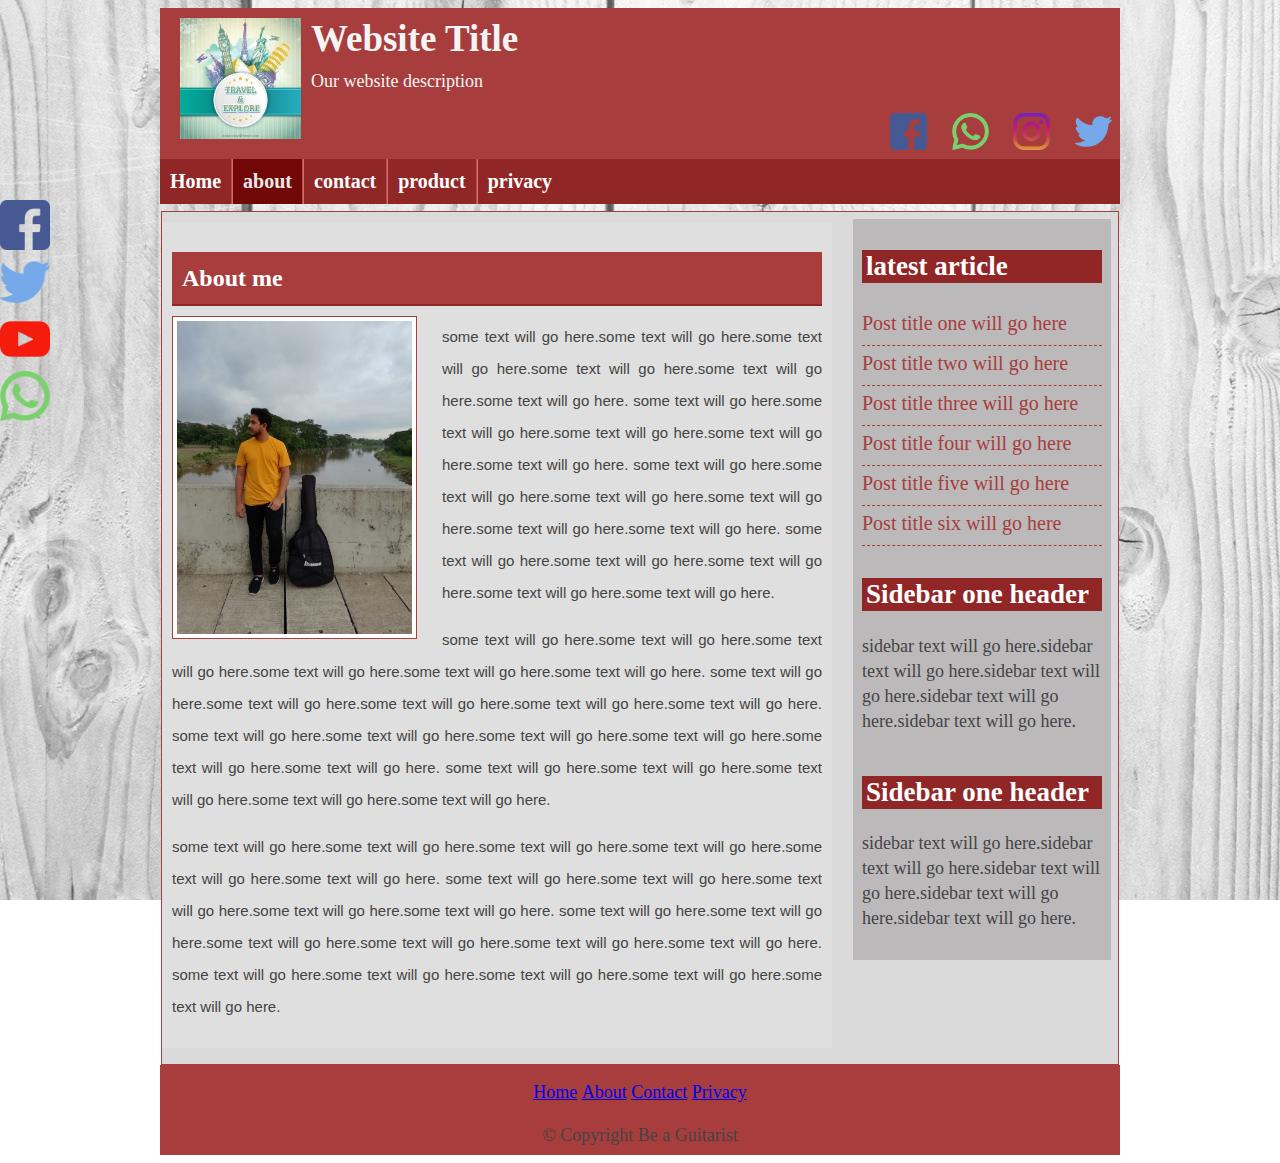
<file: about.html>
<!DOCTYPE html>
<html>
<head>
<title>basic website</title>

	<link rel="stylesheet" href="New.css">
   

</head>
<body>
    <div class="headersection templete clear">
	    <div class="logo">
		    <img src="logos/site.jpg" alt="logo">
			<h2>Website Title</h2>
			<p>Our website description</p>
		</div>
		<div class="social">
		    <a href="#"><img src="logos/facebook.png" alt="facebook"></a>
		    <a href="#"><img src="logos/whatsapp.png" alt="facebook"></a>
		    <a href="#"><img src="logos/instagram.png" alt="facebook"></a>
		    <a href="#"><img src="logos/twitter.png" alt="facebook"></a>
		</div>
    </div>
	<div class="navsection templete clear">
	    <ul>
		    <li><a href="index.html">Home</a></li>
		    <li><a id="active" href="about.html">about</a></li>
		    <li><a href="contact.html">contact</a></li>
		    <li><a href="contact.html">product</a></li>
		    <li><a href="contact.html">privacy</a></li>
		    
		</ul>
	</div>
	
	<div class="contentsection contemplete clear">
	    <div class="maincontent clear">
		    <div class="about ">
			    <h2>About me</h2>
				<img src="images/myimage.jpg" alt="My image"/>
				<p>
				some text will go here.some text will go here.some text will go here.some text will go here.some text will go here.some text will go here.
			    some text will go here.some text will go here.some text will go here.some text will go here.some text will go here.
				some text will go here.some text will go here.some text will go here.some text will go here.some text will go here.some text will go here.
			    some text will go here.some text will go here.some text will go here.some text will go here.some text will go here.
				</p>
				<p>
				some text will go here.some text will go here.some text will go here.some text will go here.some text will go here.some text will go here.
			    some text will go here.some text will go here.some text will go here.some text will go here.some text will go here.
				some text will go here.some text will go here.some text will go here.some text will go here.some text will go here.some text will go here.
			    some text will go here.some text will go here.some text will go here.some text will go here.some text will go here.
				</p>
				<p>
				some text will go here.some text will go here.some text will go here.some text will go here.some text will go here.some text will go here.
			    some text will go here.some text will go here.some text will go here.some text will go here.some text will go here.
				some text will go here.some text will go here.some text will go here.some text will go here.some text will go here.some text will go here.
			    some text will go here.some text will go here.some text will go here.some text will go here.some text will go here.
				</p>
			</div>
		
		</div>
		<div class="sidebar clear">
		    <div class="samesidebar clear">
			    <h2>latest article</h2>
                <ul>
	                <li><a href="#">Post title one will go here</a></li>
	                <li><a href="#">Post title two will go here</a></li>
	                <li><a href="#">Post title three will go here</a></li>
	                <li><a href="#">Post title four will go here</a></li>
	                <li><a href="#">Post title five will go here</a></li>
	                <li><a href="#">Post title six will go here</a></li>
	            </ul>
		    </div>
			<div class="samesidebar clear">
			    <h2>Sidebar one header</h2>
		        <p>sidebar text will go here.sidebar text will go here.sidebar text will go here.sidebar text will go here.sidebar text will go here.</p>
		    </div>
			<div class="samesidebar clear">
			    <h2>Sidebar one header</h2>
		        <p>sidebar text will go here.sidebar text will go here.sidebar text will go here.sidebar text will go here.sidebar text will go here.</p>
		    </div>
		</div>
		

	</div>
	</div>
	<div class="footersection templete clear">
	<div class="footermenu clear">
	<ul>
	    <li><a href="#">Home</a></li>
	    <li><a href="#">About</a></li>
	    <li><a href="#">Contact</a></li>
	    <li><a href="#">Privacy</a></li>
	</ul>
	</div>
	<p>&copy; Copyright Be a Guitarist</p>
	</div>
	<div class="fixedicon">
		<a href="http://www.facebook.com"><img src="social icons/facebook.png" alt="facebook"/></a>
		<a href="http://www.tritter.com"><img src="social icons/twitter.png" alt="facebook"/></a>
		<a href="http://www.youtube.com"><img src="social icons/youtube.png" alt="facebook"/></a>
		<a href="http://www.whatsapp.com"><img src="social icons/whatsapp.png" alt="facebook"/></a>
	
	</div>
</body>

</html>
</file>
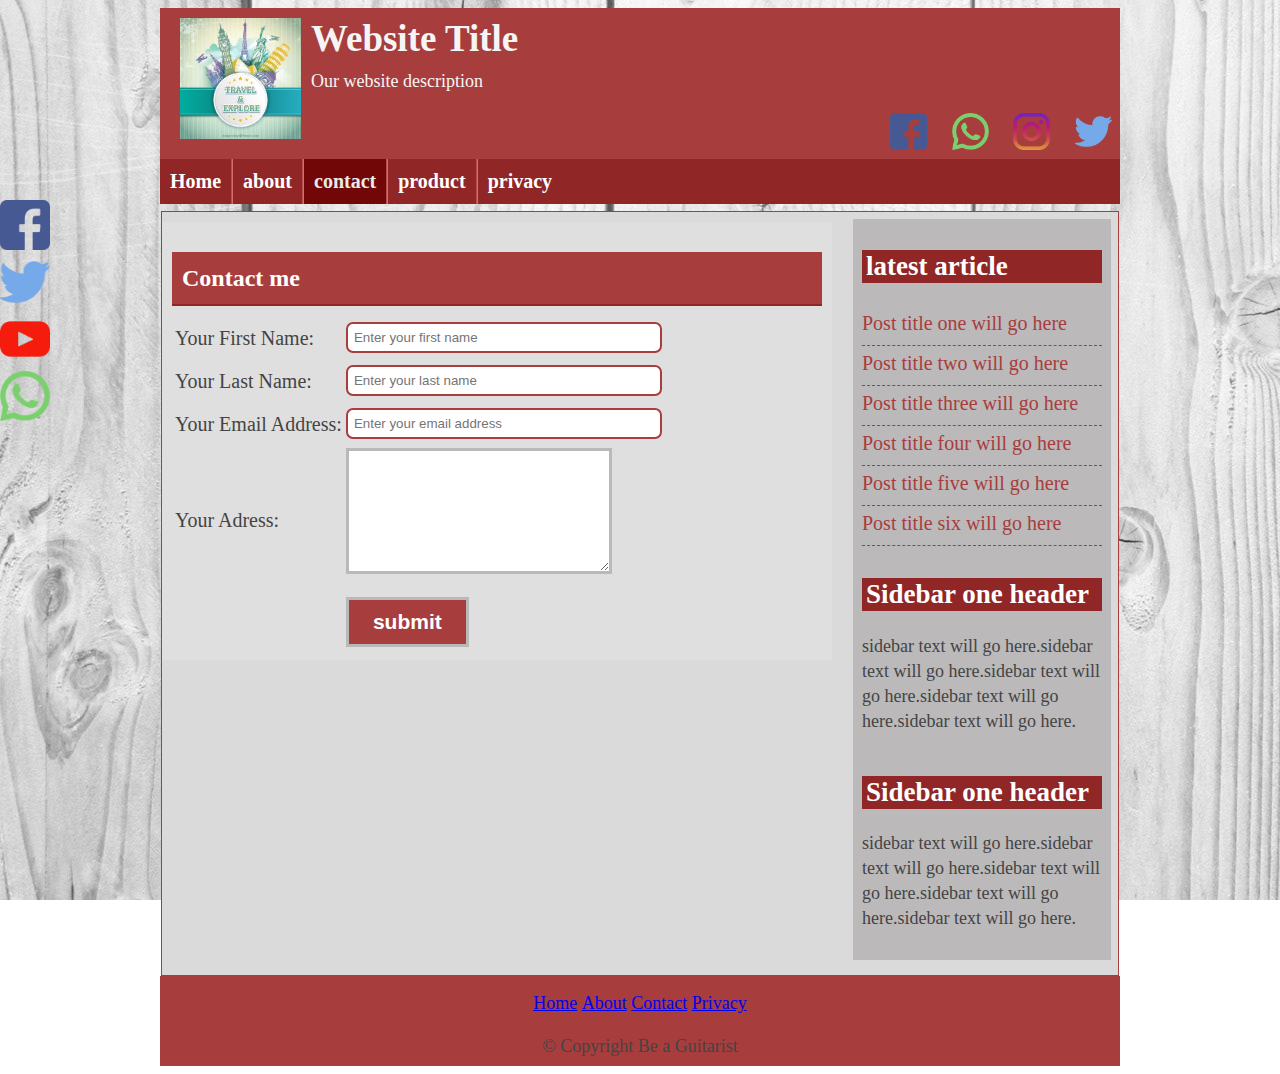
<file: contact.html>
<!DOCTYPE html>
<html>
<head>
<title>basic website</title>

	<link rel="stylesheet" href="New.css">
   

</head>
<body>
    <div class="headersection templete clear">
	    <div class="logo">
		    <img src="logos/site.jpg" alt="logo">
			<h2>Website Title</h2>
			<p>Our website description</p>
		</div>
		<div class="social">
		    <a href="#"><img src="logos/facebook.png" alt="facebook"></a>
		    <a href="#"><img src="logos/whatsapp.png" alt="facebook"></a>
		    <a href="#"><img src="logos/instagram.png" alt="facebook"></a>
		    <a href="#"><img src="logos/twitter.png" alt="facebook"></a>
		</div>
    </div>
	<div class="navsection templete clear">
	    <ul>
		    <li><a  href="index.html">Home</a></li>
		    <li><a href="about.html">about</a></li>
		    <li><a id="active" href="contact.html">contact</a></li>
		    <li><a href="contact.html">product</a></li>
		    <li><a href="contact.html">privacy</a></li>
		    
		</ul>
	</div>
	
	<div class="contentsection contemplete clear">
	    <div class="maincontent clear">
		    <div class="about ">
			    <h2>Contact me</h2>
				<table>
				   <tr>
				        <td>Your First Name:</td> 
				        <td>
						    <input type="text" name="firstname" placeholder="Enter your first name"/>
						</td>
					</tr>
					<tr>
				        <td>Your Last Name:</td> 
				        <td>
						    <input type="text" name="lastname" placeholder="Enter your last name"/>
						</td> 
				    </tr>
					<tr>
				        <td>Your  Email Address:</td> 
				        <td>
						    <input type="email" name="email" placeholder="Enter your email address"/>
						</td> 
				    </tr>
					<tr>
				        <td>Your  Adress:</td> 
				        <td>
						   <textarea></textarea>
						</td> 
				    </tr>
					<tr>
				        <td></td> 
				        <td>
						    <input type="submit" name="submit"value="submit"/>
						</td> 
				    </tr>
				</table>
				
			</div>
		
		</div>
		<div class="sidebar clear">
		    <div class="samesidebar clear">
			    <h2>latest article</h2>
                <ul>
	                <li><a href="#">Post title one will go here</a></li>
	                <li><a href="#">Post title two will go here</a></li>
	                <li><a href="#">Post title three will go here</a></li>
	                <li><a href="#">Post title four will go here</a></li>
	                <li><a href="#">Post title five will go here</a></li>
	                <li><a href="#">Post title six will go here</a></li>
	            </ul>
		    </div>
			<div class="samesidebar clear">
			    <h2>Sidebar one header</h2>
		        <p>sidebar text will go here.sidebar text will go here.sidebar text will go here.sidebar text will go here.sidebar text will go here.</p>
		    </div>
			<div class="samesidebar clear">
			    <h2>Sidebar one header</h2>
		        <p>sidebar text will go here.sidebar text will go here.sidebar text will go here.sidebar text will go here.sidebar text will go here.</p>
		    </div>
		</div>
		

	</div>
	</div>
	<div class="footersection templete clear">
	<div class="footermenu clear">
	<ul>
	    <li><a href="#">Home</a></li>
	    <li><a href="#">About</a></li>
	    <li><a href="#">Contact</a></li>
	    <li><a href="#">Privacy</a></li>
	</ul>
	</div>
	<p>&copy; Copyright Be a Guitarist</p>
	</div>
	<div class="fixedicon">
		<a href="http://www.facebook.com"><img src="social icons/facebook.png" alt="facebook"/></a>
		<a href="http://www.tritter.com"><img src="social icons/twitter.png" alt="facebook"/></a>
		<a href="http://www.youtube.com"><img src="social icons/youtube.png" alt="facebook"/></a>
		<a href="http://www.whatsapp.com"><img src="social icons/whatsapp.png" alt="facebook"/></a>
	
	</div>
</body>

</html>
</file>
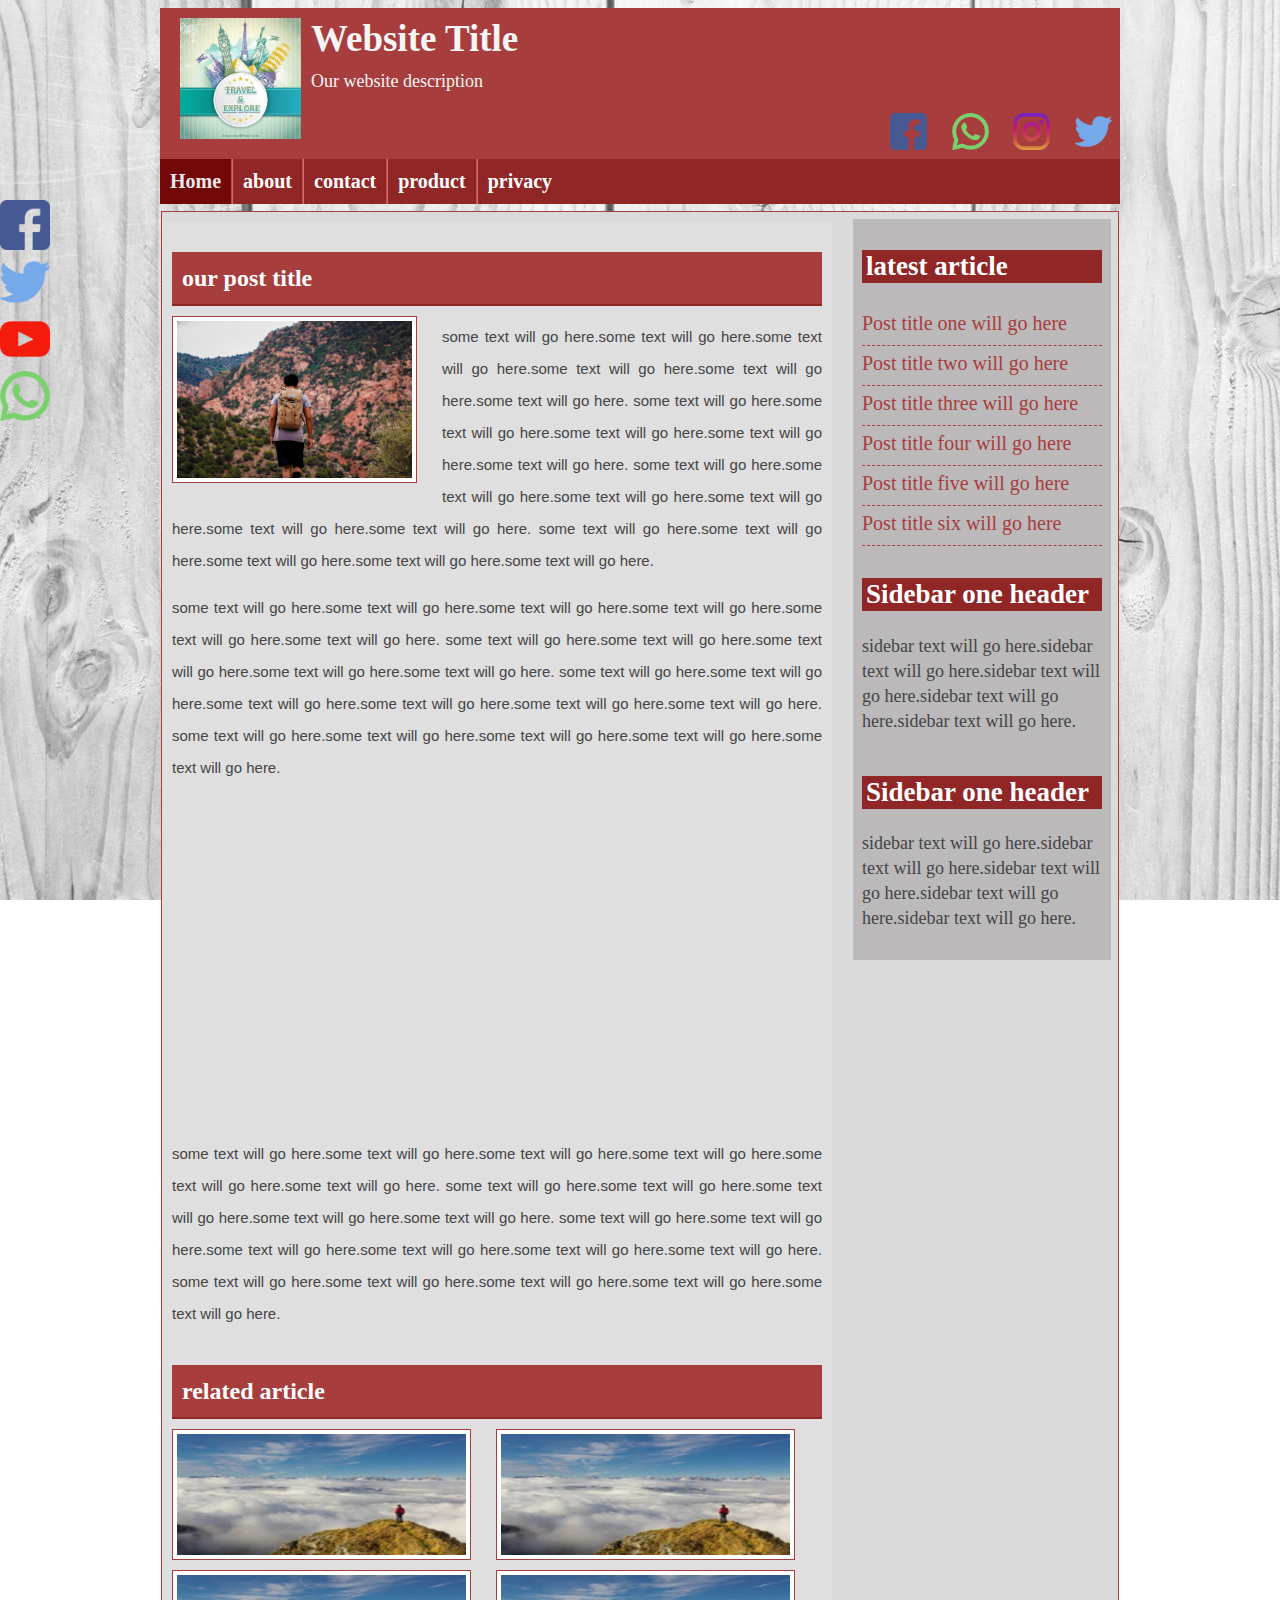
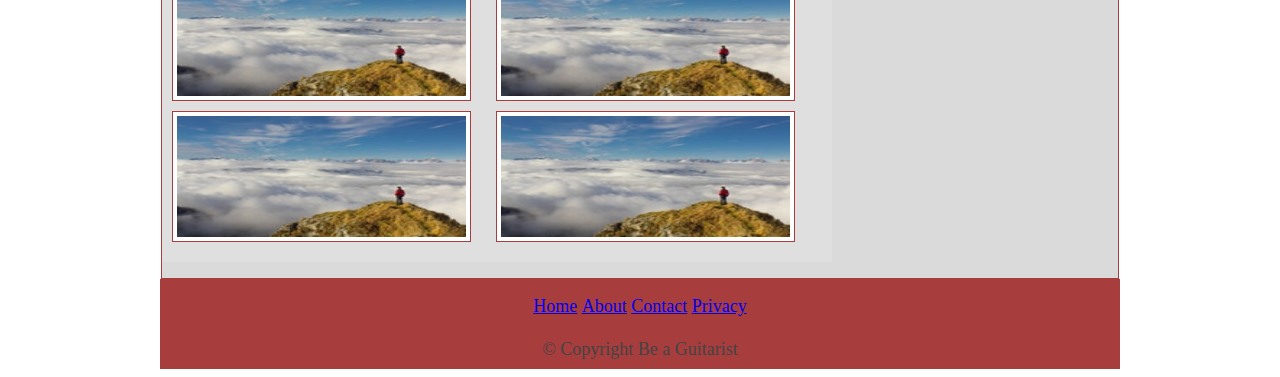
<file: post.html>
<!DOCTYPE html>
<html>
<head>
<title>basic website</title>

	<link rel="stylesheet" href="New.css">
   

</head>
<body>
    <div class="headersection templete clear">
	    <div class="logo">
		    <img src="logos/site.jpg" alt="logo">
			<h2>Website Title</h2>
			<p>Our website description</p>
		</div>
		<div class="social">
		    <a href="#"><img src="logos/facebook.png" alt="facebook"></a>
		    <a href="#"><img src="logos/whatsapp.png" alt="facebook"></a>
		    <a href="#"><img src="logos/instagram.png" alt="facebook"></a>
		    <a href="#"><img src="logos/twitter.png" alt="facebook"></a>
		</div>
    </div>
	<div class="navsection templete clear">
	    <ul>
		    <li><a id="active" href="Document.html">Home</a></li>
		    <li><a href="about.html">about</a></li>
		    <li><a href="contact.html">contact</a></li>
		    <li><a href="contact.html">product</a></li>
		    <li><a href="contact.html">privacy</a></li>
		    
		</ul>
	</div>
	
	<div class="contentsection templete clear">
	    <div class="maincontent clear">
		    <div class="about ">
			    <h2> our post title</h2>
				<img src="pic/img.jpg" alt="My image"/>
				<p>
				some text will go here.some text will go here.some text will go here.some text will go here.some text will go here.some text will go here.
			    some text will go here.some text will go here.some text will go here.some text will go here.some text will go here.
				some text will go here.some text will go here.some text will go here.some text will go here.some text will go here.some text will go here.
			    some text will go here.some text will go here.some text will go here.some text will go here.some text will go here.
				</p>
				<p>
				some text will go here.some text will go here.some text will go here.some text will go here.some text will go here.some text will go here.
			    some text will go here.some text will go here.some text will go here.some text will go here.some text will go here.
				some text will go here.some text will go here.some text will go here.some text will go here.some text will go here.some text will go here.
			    some text will go here.some text will go here.some text will go here.some text will go here.some text will go here.
				</p>
				<iframe width="100%" height="315" src="https://www.youtube.com/embed/evsh1qa6eoc" frameborder="0" allow="autoplay; encrypted-media" allowfullscreen></iframe>
		
				<p>
				some text will go here.some text will go here.some text will go here.some text will go here.some text will go here.some text will go here.
			    some text will go here.some text will go here.some text will go here.some text will go here.some text will go here.
				some text will go here.some text will go here.some text will go here.some text will go here.some text will go here.some text will go here.
			    some text will go here.some text will go here.some text will go here.some text will go here.some text will go here.
				</p>
				<div class="relatedpost clear">
				    <h2>related article</h2>
				    <a href="#"><img src="pic/img1.jpeg" alt="post image"/></a>
				    <a href="#"><img src="pic/img1.jpeg" alt="post image"/></a>
				    <a href="#"><img src="pic/img1.jpeg" alt="post image"/></a>
				    <a href="#"><img src="pic/img1.jpeg" alt="post image"/></a>
				    <a href="#"><img src="pic/img1.jpeg" alt="post image"/></a>
				    <a href="#"><img src="pic/img1.jpeg" alt="post image"/></a>
				</div>
			</div>
		
		</div>
		<div class="sidebar clear">
		    <div class="samesidebar clear">
			    <h2>latest article</h2>
                <ul>
	                <li><a href="#">Post title one will go here</a></li>
	                <li><a href="#">Post title two will go here</a></li>
	                <li><a href="#">Post title three will go here</a></li>
	                <li><a href="#">Post title four will go here</a></li>
	                <li><a href="#">Post title five will go here</a></li>
	                <li><a href="#">Post title six will go here</a></li>
	            </ul>
		    </div>
			<div class="samesidebar clear">
			    <h2>Sidebar one header</h2>
		        <p>sidebar text will go here.sidebar text will go here.sidebar text will go here.sidebar text will go here.sidebar text will go here.</p>
		    </div>
			<div class="samesidebar clear">
			    <h2>Sidebar one header</h2>
		        <p>sidebar text will go here.sidebar text will go here.sidebar text will go here.sidebar text will go here.sidebar text will go here.</p>
		    </div>
		</div>
		

	</div>
	</div>
	<div class="footersection templete clear">
	<div class="footermenu clear">
	<ul>
	    <li><a href="#">Home</a></li>
	    <li><a href="#">About</a></li>
	    <li><a href="#">Contact</a></li>
	    <li><a href="#">Privacy</a></li>
	</ul>
	</div>
	<p>&copy; Copyright Be a Guitarist</p>
	</div>
	<div class="fixedicon">
		<a href="http://www.facebook.com"><img src="social icons/facebook.png" alt="facebook"/></a>
		<a href="http://www.tritter.com"><img src="social icons/twitter.png" alt="facebook"/></a>
		<a href="http://www.youtube.com"><img src="social icons/youtube.png" alt="facebook"/></a>
		<a href="http://www.whatsapp.com"><img src="social icons/whatsapp.png" alt="facebook"/></a>
	
	</div>
</body>

</html>
</file>
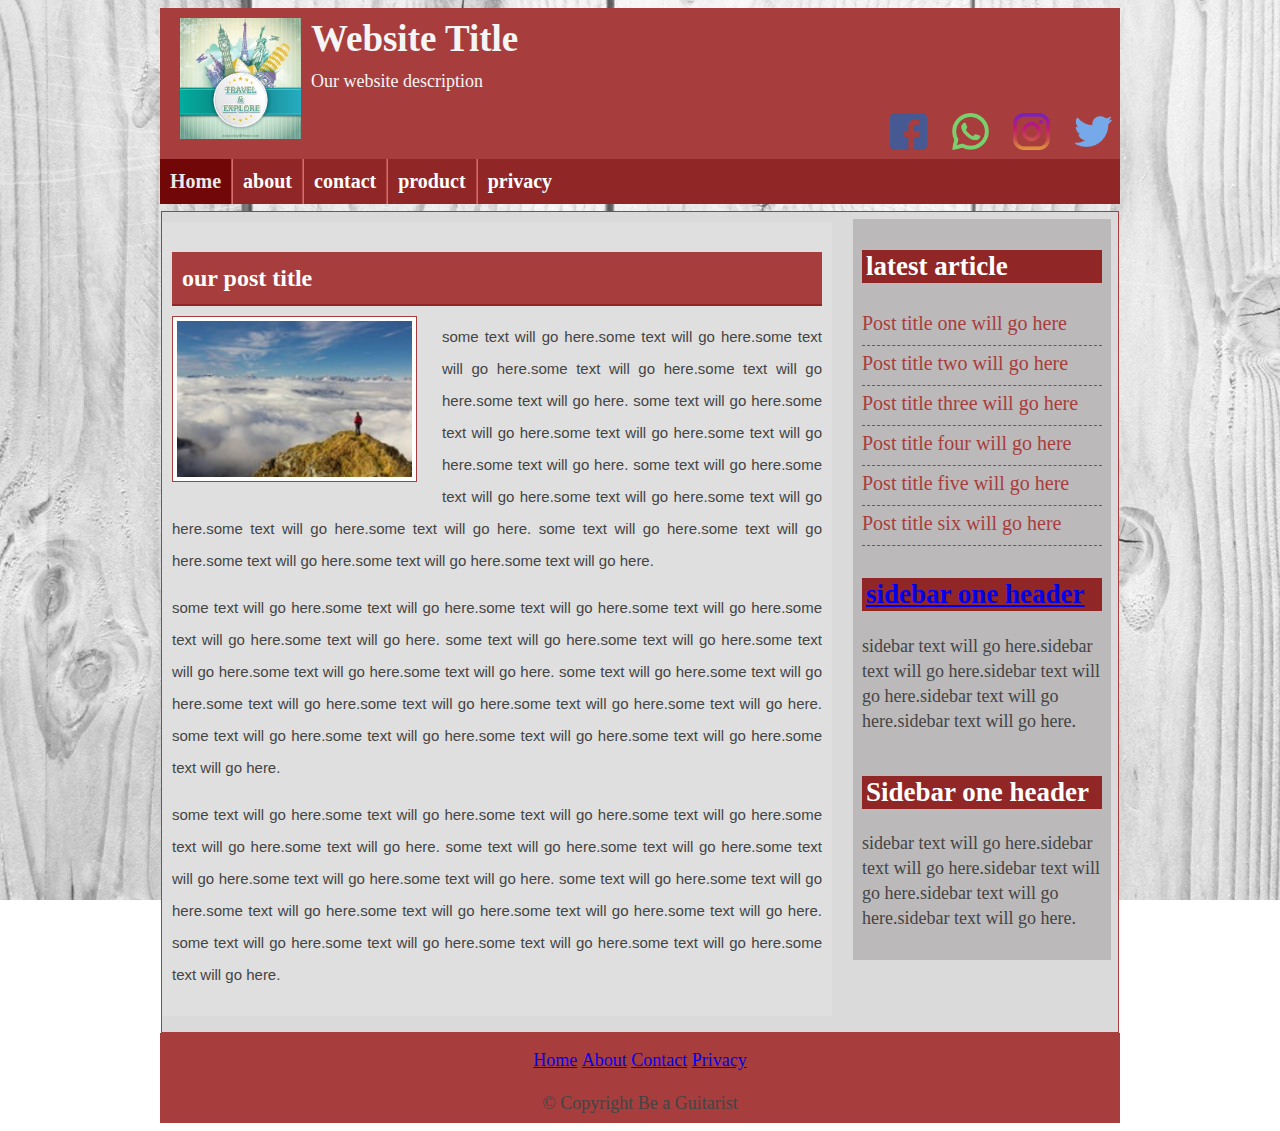
<file: post2.html>
<!DOCTYPE html>
<html>
<head>
<title>basic website</title>

	<link rel="stylesheet" href="New.css">
   

</head>
<body>
    <div class="headersection templete clear">
	    <div class="logo">
		    <img src="logos/site.jpg" alt="logo">
			<h2>Website Title</h2>
			<p>Our website description</p>
		</div>
		<div class="social">
		    <a href="#"><img src="logos/facebook.png" alt="facebook"></a>
		    <a href="#"><img src="logos/whatsapp.png" alt="facebook"></a>
		    <a href="#"><img src="logos/instagram.png" alt="facebook"></a>
		    <a href="#"><img src="logos/twitter.png" alt="facebook"></a>
		</div>
    </div>
	<div class="navsection templete clear">
	    <ul>
		    <li><a id="active" href="Document.html">Home</a></li>
		    <li><a href="about.html">about</a></li>
		    <li><a href="contact.html">contact</a></li>
		    <li><a href="contact.html">product</a></li>
		    <li><a href="contact.html">privacy</a></li>
		    
		</ul>
	</div>
	
	<div class="contentsection templete clear">
	    <div class="maincontent clear">
		    <div class="about ">
			    <h2> our post title</h2>
				<img src="pic/img1.jpeg" alt="My image"/>
				<p>
				some text will go here.some text will go here.some text will go here.some text will go here.some text will go here.some text will go here.
			    some text will go here.some text will go here.some text will go here.some text will go here.some text will go here.
				some text will go here.some text will go here.some text will go here.some text will go here.some text will go here.some text will go here.
			    some text will go here.some text will go here.some text will go here.some text will go here.some text will go here.
				</p>
				<p>
				some text will go here.some text will go here.some text will go here.some text will go here.some text will go here.some text will go here.
			    some text will go here.some text will go here.some text will go here.some text will go here.some text will go here.
				some text will go here.some text will go here.some text will go here.some text will go here.some text will go here.some text will go here.
			    some text will go here.some text will go here.some text will go here.some text will go here.some text will go here.
				</p>
				<p>
				some text will go here.some text will go here.some text will go here.some text will go here.some text will go here.some text will go here.
			    some text will go here.some text will go here.some text will go here.some text will go here.some text will go here.
				some text will go here.some text will go here.some text will go here.some text will go here.some text will go here.some text will go here.
			    some text will go here.some text will go here.some text will go here.some text will go here.some text will go here.
				</p>
			</div>
		
		</div>
		<div class="sidebar clear">
		    <div class="samesidebar clear">
			    <h2>latest article</h2>
                <ul>
	                <li><a href="#">Post title one will go here</a></li>
	                <li><a href="#">Post title two will go here</a></li>
	                <li><a href="#">Post title three will go here</a></li>
	                <li><a href="#">Post title four will go here</a></li>
	                <li><a href="#">Post title five will go here</a></li>
	                <li><a href="#">Post title six will go here</a></li>
	            </ul>
		    </div>
			<div class="samesidebar clear">
			    <h2><a href="#">sidebar one header</a></h2>
		        <p>sidebar text will go here.sidebar text will go here.sidebar text will go here.sidebar text will go here.sidebar text will go here.</p>
		    </div>
			<div class="samesidebar clear">
			    <h2>Sidebar one header</h2>
		        <p>sidebar text will go here.sidebar text will go here.sidebar text will go here.sidebar text will go here.sidebar text will go here.</p>
		    </div>
		</div>
		

	</div>
	</div>
	<div class="footersection templete clear">
	<div class="footermenu clear">
	<ul>
	    <li><a href="#">Home</a></li>
	    <li><a href="#">About</a></li>
	    <li><a href="#">Contact</a></li>
	    <li><a href="#">Privacy</a></li>
	</ul>
	</div>
	<p>&copy; Copyright Be a Guitarist</p>
	</div>
</body>

</html>
</file>
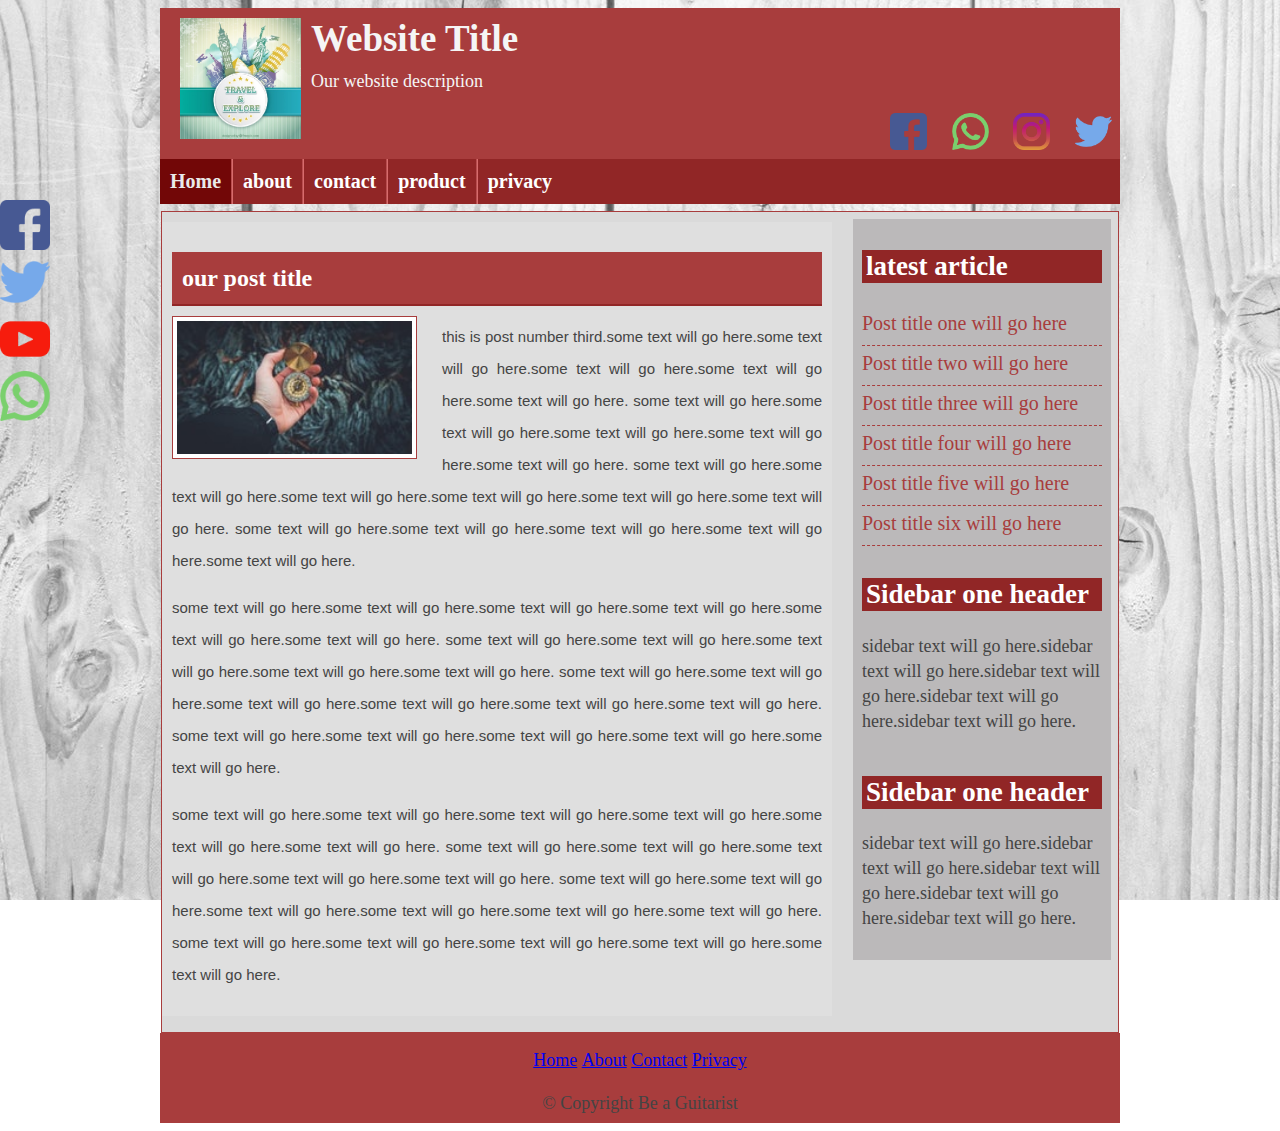
<file: post3.html>
<!DOCTYPE html>
<html>
<head>
<title>basic website</title>

	<link rel="stylesheet" href="New.css">
   

</head>
<body>
    <div class="headersection templete clear">
	    <div class="logo">
		    <img src="logos/site.jpg" alt="logo">
			<h2>Website Title</h2>
			<p>Our website description</p>
		</div>
		<div class="social">
		    <a href="#"><img src="logos/facebook.png" alt="facebook"></a>
		    <a href="#"><img src="logos/whatsapp.png" alt="facebook"></a>
		    <a href="#"><img src="logos/instagram.png" alt="facebook"></a>
		    <a href="#"><img src="logos/twitter.png" alt="facebook"></a>
		</div>
    </div>
	<div class="navsection templete clear">
	    <ul>
		    <li><a id="active" href="Document.html">Home</a></li>
		    <li><a href="about.html">about</a></li>
		    <li><a href="contact.html">contact</a></li>
		    <li><a href="contact.html">product</a></li>
		    <li><a href="contact.html">privacy</a></li>
		    
		</ul>
	</div>
	
	<div class="contentsection templete clear">
	    <div class="maincontent clear">
		    <div class="about ">
			    <h2> our post title</h2>
				<img src="pic/img2.jpeg" alt="My image"/>
				<p>
				this is post number third.some text will go here.some text will go here.some text will go here.some text will go here.some text will go here.
			    some text will go here.some text will go here.some text will go here.some text will go here.some text will go here.
				some text will go here.some text will go here.some text will go here.some text will go here.some text will go here.some text will go here.
			    some text will go here.some text will go here.some text will go here.some text will go here.some text will go here.
				</p>
				<p>
				some text will go here.some text will go here.some text will go here.some text will go here.some text will go here.some text will go here.
			    some text will go here.some text will go here.some text will go here.some text will go here.some text will go here.
				some text will go here.some text will go here.some text will go here.some text will go here.some text will go here.some text will go here.
			    some text will go here.some text will go here.some text will go here.some text will go here.some text will go here.
				</p>
				<p>
				some text will go here.some text will go here.some text will go here.some text will go here.some text will go here.some text will go here.
			    some text will go here.some text will go here.some text will go here.some text will go here.some text will go here.
				some text will go here.some text will go here.some text will go here.some text will go here.some text will go here.some text will go here.
			    some text will go here.some text will go here.some text will go here.some text will go here.some text will go here.
				</p>
			</div>
		
		</div>
		<div class="sidebar clear">
		    <div class="samesidebar clear">
			    <h2>latest article</h2>
                <ul>
	                <li><a href="#">Post title one will go here</a></li>
	                <li><a href="#">Post title two will go here</a></li>
	                <li><a href="#">Post title three will go here</a></li>
	                <li><a href="#">Post title four will go here</a></li>
	                <li><a href="#">Post title five will go here</a></li>
	                <li><a href="#">Post title six will go here</a></li>
	            </ul>
		    </div>
			<div class="samesidebar clear">
			    <h2>Sidebar one header</h2>
		        <p>sidebar text will go here.sidebar text will go here.sidebar text will go here.sidebar text will go here.sidebar text will go here.</p>
		    </div>
			<div class="samesidebar clear">
			    <h2>Sidebar one header</h2>
		        <p>sidebar text will go here.sidebar text will go here.sidebar text will go here.sidebar text will go here.sidebar text will go here.</p>
		    </div>
		</div>
		

	</div>
	</div>
	<div class="footersection templete clear">
	<div class="footermenu clear">
	<ul>
	    <li><a href="#">Home</a></li>
	    <li><a href="#">About</a></li>
	    <li><a href="#">Contact</a></li>
	    <li><a href="#">Privacy</a></li>
	</ul>
	</div>
	<p>&copy; Copyright Be a Guitarist</p>
	</div>
	<div class="fixedicon">
		<a href="http://www.facebook.com"><img src="social icons/facebook.png" alt="facebook"/></a>
		<a href="http://www.tritter.com"><img src="social icons/twitter.png" alt="facebook"/></a>
		<a href="http://www.youtube.com"><img src="social icons/youtube.png" alt="facebook"/></a>
		<a href="http://www.whatsapp.com"><img src="social icons/whatsapp.png" alt="facebook"/></a>
	
	</div>
</body>

</html>
</file>
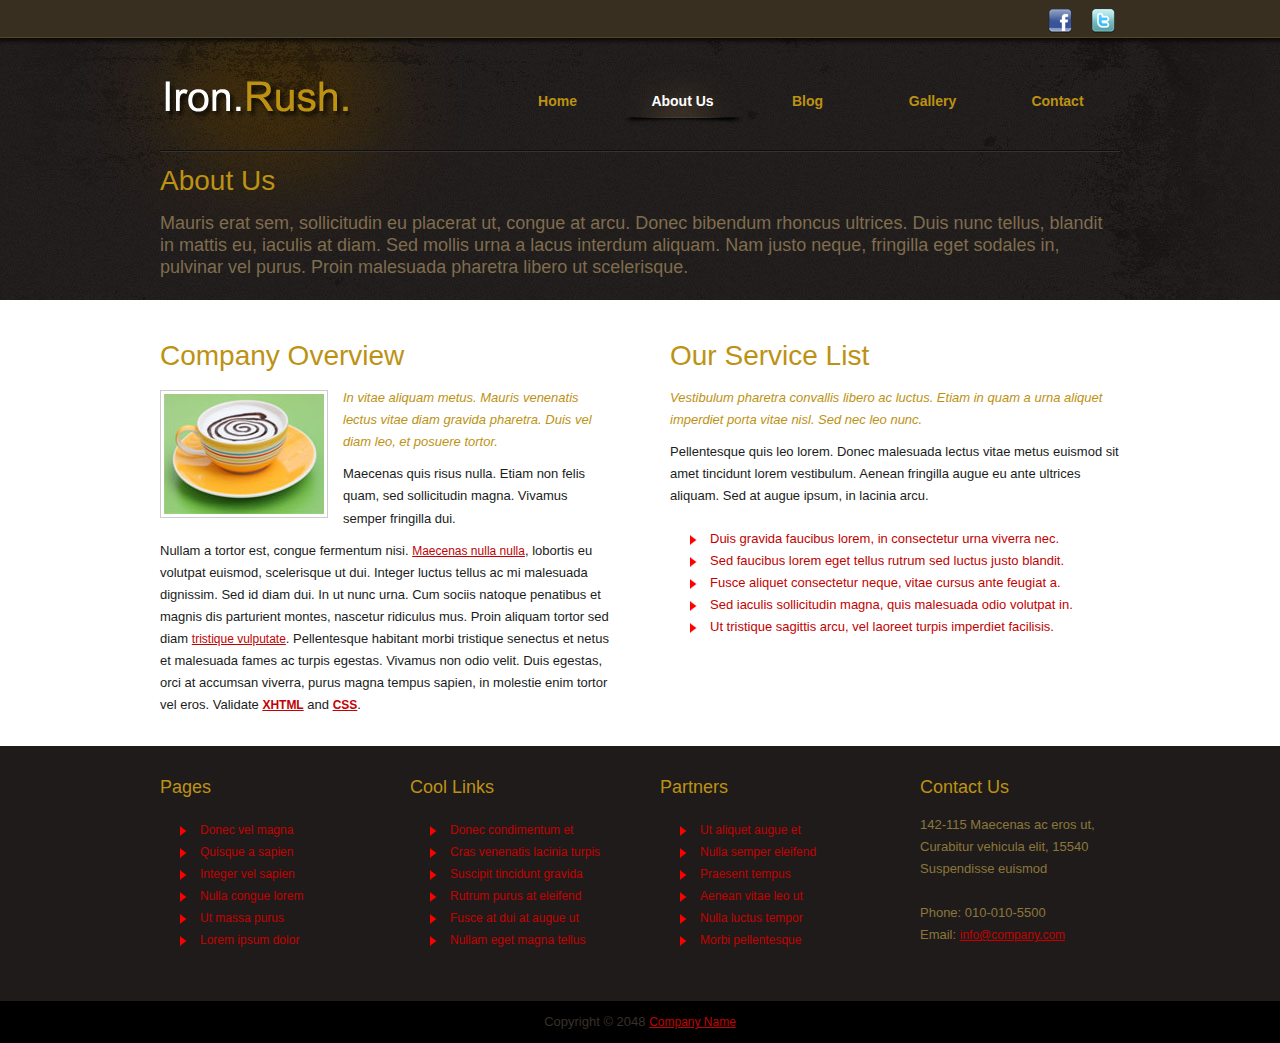
<file: slider/2034_iron_rush/about.html>
<!DOCTYPE html PUBLIC "-//W3C//DTD XHTML 1.0 Transitional//EN" "http://www.w3.org/TR/xhtml1/DTD/xhtml1-transitional.dtd">
<html xmlns="http://www.w3.org/1999/xhtml">
<head>
<meta http-equiv="Content-Type" content="text/html; charset=utf-8" />
<title>Iron Rush - About Company</title>
<meta name="keywords" content="" />
<meta name="description" content="" />
<!--
Template 2034 Iron Rush
http://www.tooplate.com/view/2034-iron-rush
-->
<link href="css/tooplate_style.css" rel="stylesheet" type="text/css" />

</head>
<body>
<div id="tooplate_body_wrapper">
<div id="tooplate_wrapper">
	<div id="tooplate_top_bar">
    	<a class="social_btn twitter">&nbsp;</a>
        <a class="social_btn facebook">&nbsp;</a>
    </div>	
    
    <div id="tooplate_header">
        <div id="site_title"><h1><a href="#">Iron Rush</a></h1></div>
        <div id="tooplate_menu">
            <ul>
                <li><a href="index.html">Home</a></li>
                <li><a href="about.html" class="current">About Us</a></li>
                <li><a href="blog.html">Blog</a></li>
                <li><a href="gallery.html">Gallery</a></li>
                <li><a href="contact.html">Contact</a></li>
            </ul>    	
        </div> <!-- end of tooplate_menu -->
    </div> <!-- end of forever header -->
    
    <div id="tooplate_middle_subpage">
    	<h2>About Us</h2>
        <p>Mauris erat sem, sollicitudin eu placerat ut, congue at arcu. Donec bibendum rhoncus ultrices. Duis nunc tellus, blandit in mattis eu, iaculis at diam. Sed mollis urna a lacus interdum aliquam. Nam justo neque, fringilla eget sodales in, pulvinar vel purus. Proin malesuada pharetra libero ut scelerisque. </p>	
	</div> <!-- end of middle -->
    
    <div id="tooplate_main">
    
    	<div class="col_w450 float_l">
                    <h2>Company Overview</h2>
                    <img class="image_wrapper image_fl" src="images/tooplate_image_05.jpg" alt="image" />
                    <p><em>In vitae aliquam metus. Mauris venenatis lectus vitae diam gravida pharetra. Duis vel diam leo, et posuere tortor.</em></p>
                  <p>Maecenas quis risus nulla. Etiam non felis quam, sed sollicitudin magna. Vivamus semper fringilla dui. </p>
                    <p>Nullam a tortor est, congue fermentum nisi. <a href="#">Maecenas nulla nulla</a>, lobortis eu volutpat euismod, scelerisque ut dui. Integer luctus tellus ac mi malesuada dignissim. Sed id diam dui. In ut nunc urna. Cum sociis natoque penatibus et magnis dis parturient montes, nascetur ridiculus mus. Proin aliquam tortor sed diam <a href="#">tristique vulputate</a>. Pellentesque habitant morbi tristique senectus et netus et malesuada fames ac turpis egestas. Vivamus non odio velit. Duis egestas, orci at accumsan viverra, purus magna tempus sapien, in molestie enim tortor vel eros. Validate <a href="http://validator.w3.org/check?uri=referer" rel="nofollow"><strong>XHTML</strong></a> and <a href="http://jigsaw.w3.org/css-validator/check/referer" rel="nofollow"><strong>CSS</strong></a>.</p>
        </div>
        
        <div class="col_w450 float_r">
            <h2>Our Service List</h2>
            <p><em>Vestibulum pharetra convallis libero ac luctus. Etiam in quam a urna aliquet imperdiet porta vitae nisl. Sed nec leo nunc.</em></p>
            <p>Pellentesque quis leo lorem. Donec malesuada lectus vitae metus euismod sit amet tincidunt lorem vestibulum. Aenean fringilla augue eu ante ultrices aliquam. Sed at augue ipsum, in lacinia arcu. </p>
            <ul class="tooplate_list">
                <li>Duis gravida faucibus lorem, in consectetur urna viverra nec.</li>
                <li>Sed faucibus lorem eget tellus rutrum sed luctus justo blandit.</li>
                <li>Fusce aliquet consectetur neque, vitae cursus ante feugiat a.</li>
                <li>Sed iaculis sollicitudin magna, quis malesuada odio volutpat in.</li>
                <li>Ut tristique sagittis arcu, vel laoreet turpis imperdiet facilisis.</li>
            </ul>
        </div>
        
        <div class="cleaner"></div>
    </div> <!-- end of main -->

	<div class="cleaner"></div>
</div> <!-- end of forever wrapper -->
</div> <!-- end of forever body wrapper -->

<div id="tooplate_footer_wrapper">
	<div id="tooplate_footer">
    	<div class="col_w200 float_l">
        	<h4>Pages</h4>
            <ul class="tooplate_list">
                <li><a href="#">Donec vel magna</a></li>
                <li><a href="#">Quisque a sapien</a></li>
                <li><a href="#">Integer vel sapien</a></li>
                <li><a href="#">Nulla congue lorem</a></li>
                <li><a href="#">Ut massa purus</a></li>
                <li><a href="#">Lorem ipsum dolor</a></li>
            </ul>
        </div>
        <div class="col_w200 float_l">
        	<h4>Cool Links</h4>
            <ul class="tooplate_list"> 
				<li><a href="#">Donec condimentum et</a></li>
                <li><a href="#"> Cras venenatis lacinia turpis </a></li>
                <li><a href="#">Suscipit tincidunt gravida</a></li>
                <li><a href="#">Rutrum purus at eleifend</a></li>
                <li><a href="#">Fusce at dui at augue ut</a></li>
                <li><a href="#">Nullam eget magna tellus</a></li>
            </ul>
        </div>
		<div class="col_w200 float_l">
        	<h4>Partners</h4>
            <ul class="tooplate_list">
	            <li><a href="#">Ut aliquet augue et</a></li>
                <li><a href="#">Nulla semper eleifend </a></li>
                <li><a href="#">Praesent tempus</a></li>
                <li><a href="#">Aenean vitae leo ut</a></li>
                <li><a href="#">Nulla luctus tempor</a></li>                
                <li><a href="#">Morbi pellentesque</a></li>
            </ul>
        </div>
        <div class="col_w200 float_r col_last">
        	<h4>Contact Us</h4>
            142-115 Maecenas ac eros ut, <br />
            Curabitur vehicula elit, 15540 <br />
            Suspendisse euismod<br /><br />
            Phone: 010-010-5500 <br />
            Email: <a href="mailto:info@company.com">info@company.com</a>
        </div>
        
        <div class="cleaner"></div>
    </div>
</div>

<div id="tooplate_copyright_wrapper">
	<div id="tooplate_copyright">
    	
		Copyright © 2048 <a href="#">Company Name</a>
		
    </div>
</div>
</body>
</html>
</file>
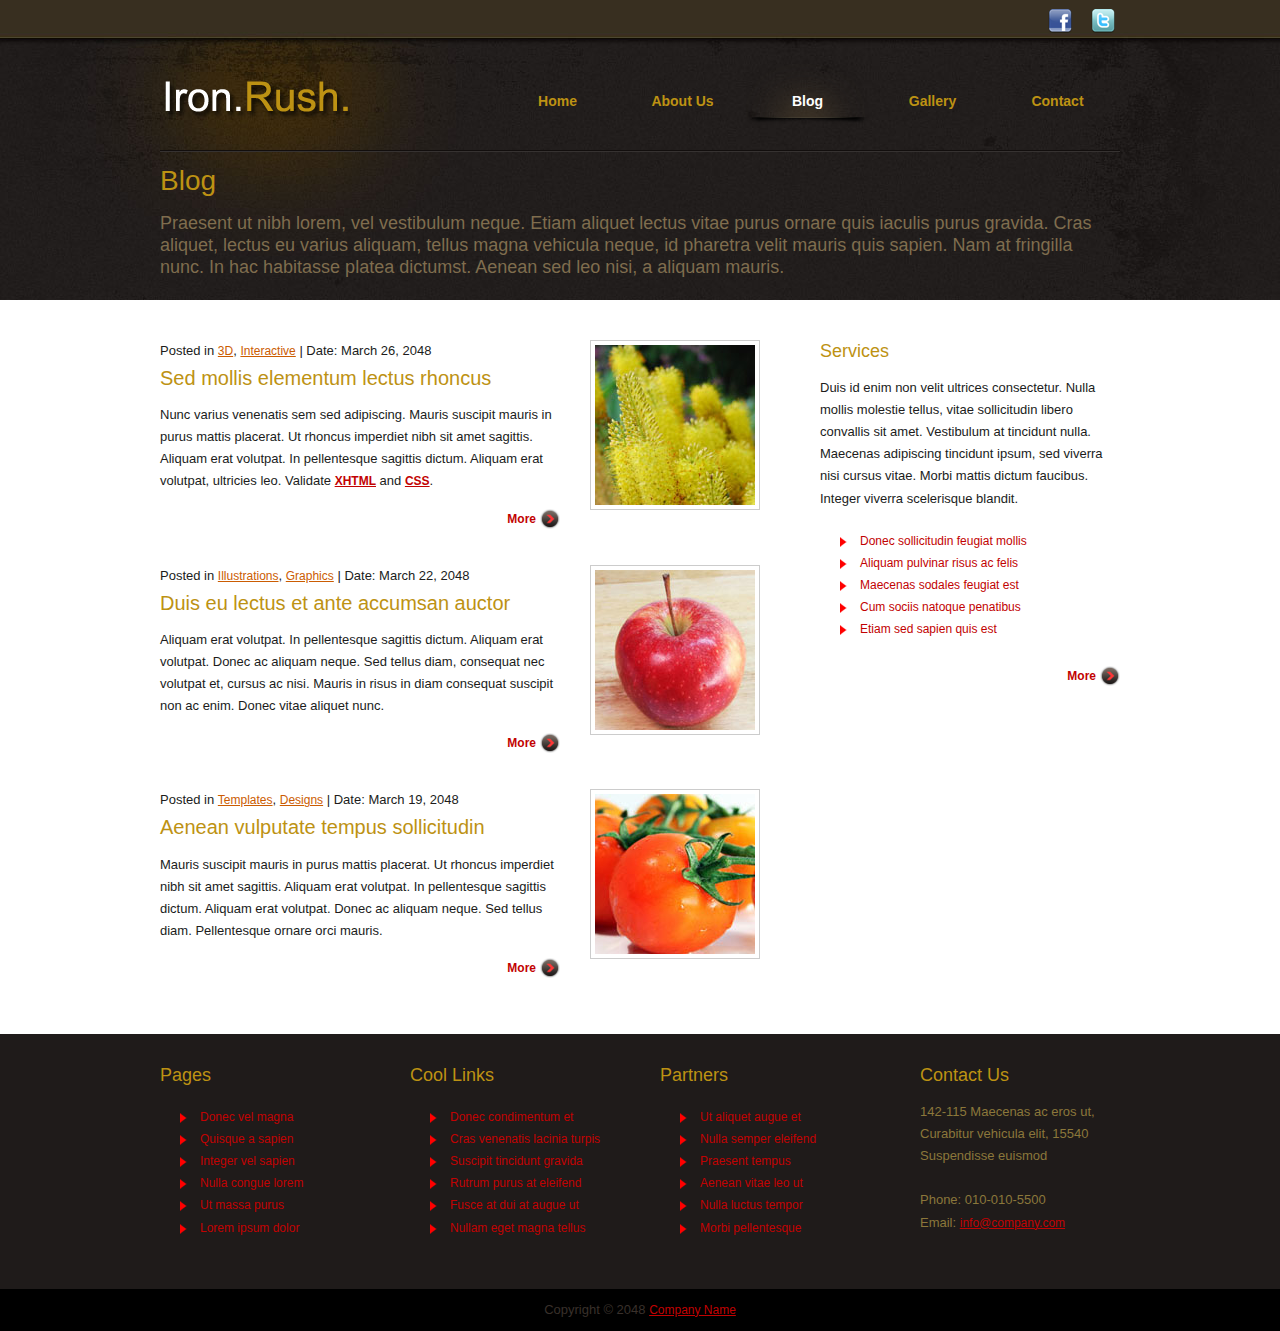
<file: slider/2034_iron_rush/blog.html>
<!DOCTYPE html PUBLIC "-//W3C//DTD XHTML 1.0 Transitional//EN" "http://www.w3.org/TR/xhtml1/DTD/xhtml1-transitional.dtd">
<html xmlns="http://www.w3.org/1999/xhtml">
<head>
<meta http-equiv="Content-Type" content="text/html; charset=utf-8" />
<title>Iron Rush - Blog Page</title>
<meta name="keywords" content="" />
<meta name="description" content="" />
<!--
Template 2034 Iron Rush
http://www.tooplate.com/view/2034-iron-rush
-->
<link href="css/tooplate_style.css" rel="stylesheet" type="text/css" />

</head>
<body>
<div id="tooplate_body_wrapper">
<div id="tooplate_wrapper">
	<div id="tooplate_top_bar">
    	<a class="social_btn twitter">&nbsp;</a>
        <a class="social_btn facebook">&nbsp;</a>
    </div>	
    
    <div id="tooplate_header">
        <div id="site_title"><h1><a href="#">Iron Rush</a></h1></div>
        <div id="tooplate_menu">
            <ul>
                <li><a href="index.html">Home</a></li>
                <li><a href="about.html">About Us</a></li>
                <li><a href="blog.html" class="current">Blog</a></li>
                <li><a href="gallery.html">Gallery</a></li>
                <li><a href="contact.html">Contact</a></li>
            </ul>    	
        </div> <!-- end of tooplate_menu -->
    </div> <!-- end of forever header -->
    
    <div id="tooplate_middle_subpage">
    	<h2>Blog</h2>
        <p>Praesent ut nibh lorem, vel vestibulum neque.  Etiam aliquet lectus vitae purus ornare quis iaculis purus gravida. Cras aliquet, lectus eu varius aliquam, tellus magna vehicula neque, id pharetra velit mauris quis sapien. Nam at fringilla nunc. In hac habitasse platea dictumst. Aenean sed leo nisi, a aliquam mauris.</p>	
	</div> <!-- end of middle -->
    
    <div id="tooplate_main">
    
    	<div class="col_w600 float_l">
        	<div class="post_box">
            	<img src="images/tooplate_image_10.jpg" alt="Image 01" />
                <p class="post_meta"><span class="cat">Posted in <a href="#">3D</a>, <a href="#">Interactive</a></span> | Date: March 26, 2048</p>
                <h2>Sed mollis elementum lectus rhoncus</h2>
                <p>Nunc varius venenatis sem sed adipiscing. Mauris suscipit mauris in purus mattis placerat. Ut rhoncus imperdiet nibh sit amet sagittis. Aliquam erat volutpat. In pellentesque sagittis dictum. Aliquam erat volutpat, ultricies leo.  Validate <a href="http://validator.w3.org/check?uri=referer" rel="nofollow"><strong>XHTML</strong></a> and <a href="http://jigsaw.w3.org/css-validator/check/referer" rel="nofollow"><strong>CSS</strong></a>.</p>
                <a class="more" href="#">More</a>
                <div class="cleaner"></div>
            </div>
            <div class="post_box">
            	<img src="images/tooplate_image_11.jpg" alt="Image 02" />
                <p class="post_meta"><span class="cat">Posted in <a href="#">Illustrations</a>, <a href="#">Graphics</a></span> | Date: March 22, 2048</p>
                <h2>Duis eu lectus et ante accumsan auctor</h2>
                <p> Aliquam erat volutpat. In pellentesque sagittis dictum. Aliquam erat volutpat. Donec ac aliquam neque. Sed tellus diam, consequat nec volutpat et, cursus ac nisi. Mauris in risus in diam consequat suscipit non ac enim. Donec vitae aliquet nunc.</p>
                <a class="more" href="#">More</a>
                <div class="cleaner"></div>
            </div>
            <div class="post_box">
	        <img src="images/tooplate_image_12.jpg" alt="Image 03" />
                <p class="post_meta"><span class="cat">Posted in <a href="#">Templates</a>, <a href="#">Designs</a></span> | Date: March 19, 2048</p>
                <h2>Aenean vulputate tempus sollicitudin</h2>
                <p>Mauris suscipit mauris in purus mattis placerat. Ut rhoncus imperdiet nibh sit amet sagittis. Aliquam erat volutpat. In pellentesque sagittis dictum. Aliquam erat volutpat. Donec ac aliquam neque. Sed tellus diam. Pellentesque ornare orci mauris.</p>
                <a class="more" href="#">More</a>
                <div class="cleaner"></div>
            </div>
		</div>
        
        <div class="col_w300 float_r">
            <h4>Services</h4>
            <p>Duis id enim non velit ultrices consectetur. Nulla mollis molestie tellus, vitae sollicitudin libero convallis sit amet. Vestibulum at tincidunt nulla. Maecenas adipiscing tincidunt ipsum, sed viverra nisi cursus vitae. Morbi mattis dictum faucibus. Integer viverra scelerisque blandit.</p>
            <ul class="tooplate_list">
            <li><a href="#">Donec sollicitudin feugiat mollis</a></li>
            <li><a href="#">Aliquam pulvinar risus ac felis</a></li>
            <li><a href="#">Maecenas sodales feugiat est</a></li>
            <li><a href="#">Cum sociis natoque penatibus</a></li>
            <li><a href="#">Etiam sed sapien quis est</a></li>
            </ul>
            <a class="more float_r" href="#">More</a>       	
      	</div>
        
        <div class="cleaner"></div>
    </div> <!-- end of main -->

	<div class="cleaner"></div>
</div> <!-- end of forever wrapper -->
</div> <!-- end of forever body wrapper -->

<div id="tooplate_footer_wrapper">
	<div id="tooplate_footer">
    	<div class="col_w200 float_l">
        	<h4>Pages</h4>
            <ul class="tooplate_list">
                <li><a href="#">Donec vel magna</a></li>
                <li><a href="#">Quisque a sapien</a></li>
                <li><a href="#">Integer vel sapien</a></li>
                <li><a href="#">Nulla congue lorem</a></li>
                <li><a href="#">Ut massa purus</a></li>
                <li><a href="#">Lorem ipsum dolor</a></li>
            </ul>
        </div>
        <div class="col_w200 float_l">
        	<h4>Cool Links</h4>
            <ul class="tooplate_list"> 
				<li><a href="#">Donec condimentum et</a></li>
                <li><a href="#"> Cras venenatis lacinia turpis </a></li>
                <li><a href="#">Suscipit tincidunt gravida</a></li>
                <li><a href="#">Rutrum purus at eleifend</a></li>
                <li><a href="#">Fusce at dui at augue ut</a></li>
                <li><a href="#">Nullam eget magna tellus</a></li>
            </ul>
        </div>
		<div class="col_w200 float_l">
        	<h4>Partners</h4>
            <ul class="tooplate_list">
	            <li><a href="#">Ut aliquet augue et</a></li>
                <li><a href="#">Nulla semper eleifend </a></li>
                <li><a href="#">Praesent tempus</a></li>
                <li><a href="#">Aenean vitae leo ut</a></li>
                <li><a href="#">Nulla luctus tempor</a></li>                
                <li><a href="#">Morbi pellentesque</a></li>
            </ul>
        </div>
        <div class="col_w200 float_r col_last">
        	<h4>Contact Us</h4>
            142-115 Maecenas ac eros ut, <br />
            Curabitur vehicula elit, 15540 <br />
            Suspendisse euismod<br /><br />
            Phone: 010-010-5500 <br />
            Email: <a href="mailto:info@company.com">info@company.com</a>
        </div>
        
        <div class="cleaner"></div>
    </div>
</div>

<div id="tooplate_copyright_wrapper">
	<div id="tooplate_copyright">
    	
		Copyright © 2048 <a href="#">Company Name</a>
		
    </div>
</div>
</body>
</html>
</file>
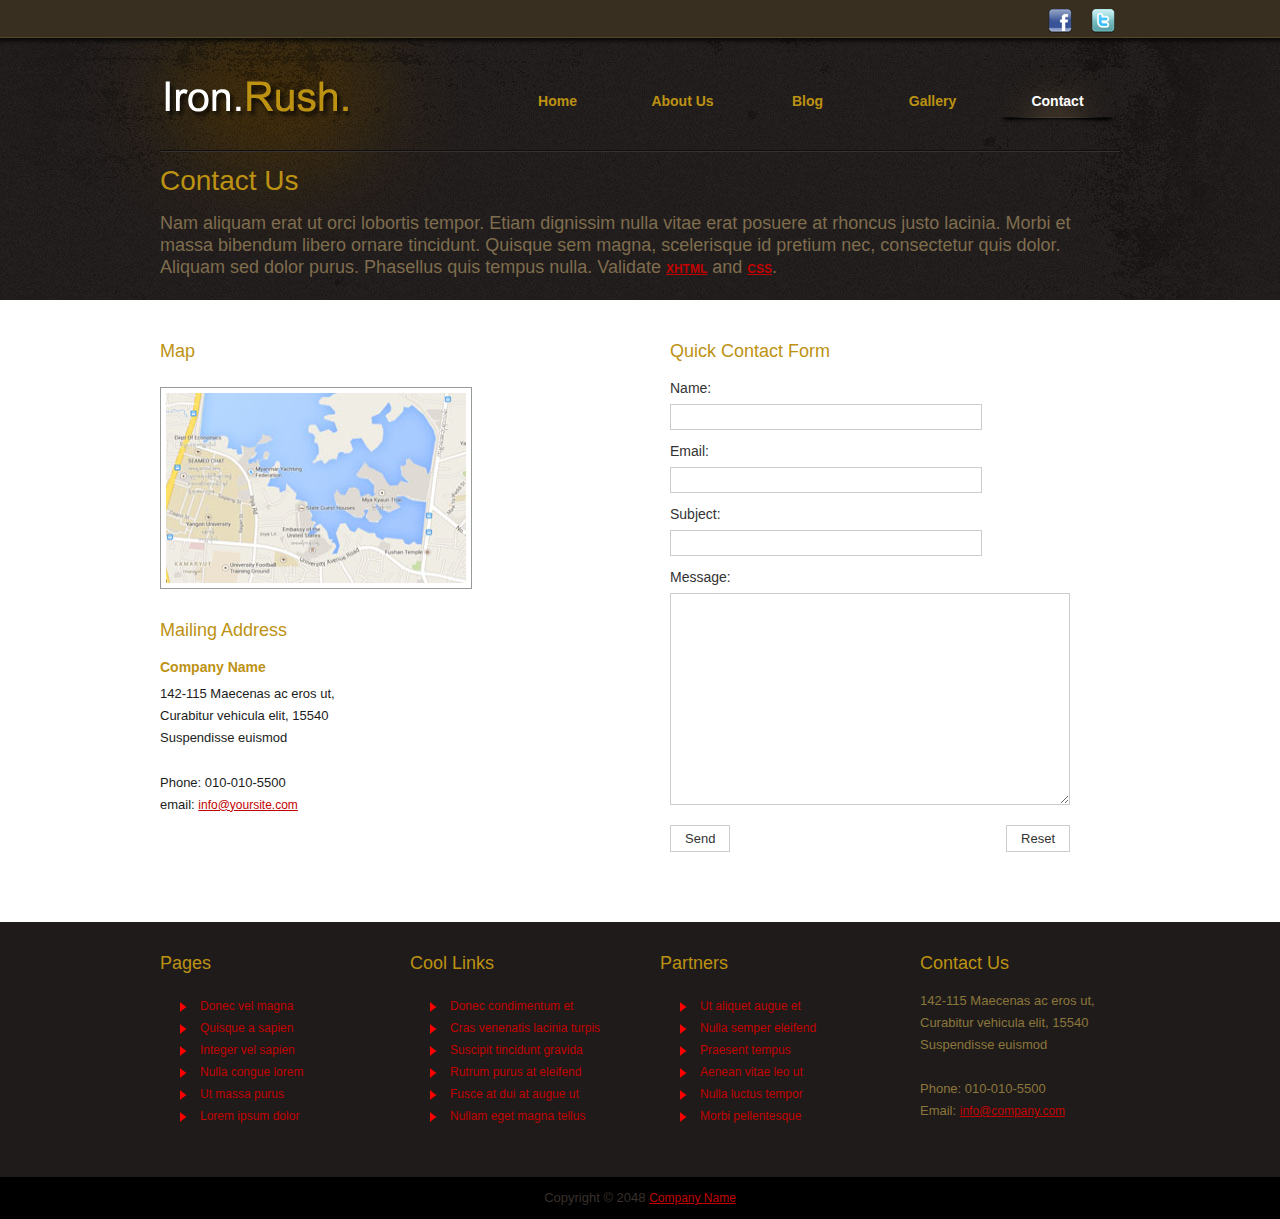
<file: slider/2034_iron_rush/contact.html>
<!DOCTYPE html PUBLIC "-//W3C//DTD XHTML 1.0 Transitional//EN" "http://www.w3.org/TR/xhtml1/DTD/xhtml1-transitional.dtd">
<html xmlns="http://www.w3.org/1999/xhtml">
<head>
<meta http-equiv="Content-Type" content="text/html; charset=utf-8" />
<title>Iron Rush - Contact Page</title>
<meta name="keywords" content="" />
<meta name="description" content="" />
<!--
Template 2034 Iron Rush
http://www.tooplate.com/view/2034-iron-rush
-->
<link href="css/tooplate_style.css" rel="stylesheet" type="text/css" />
<link rel="stylesheet" type="text/css" href="css/jquery.lightbox-0.5.css" />    
    
<!-- Arquivos utilizados pelo jQuery lightBox plugin -->
<script type="text/javascript" src="js/jquery.js"></script>
<script type="text/javascript" src="js/jquery.lightbox-0.5.js"></script>
<link rel="stylesheet" type="text/css" href="css/jquery.lightbox-0.5.css" media="screen" />
<!-- / fim dos arquivos utilizados pelo jQuery lightBox plugin -->

<!-- Ativando o jQuery lightBox plugin -->
<script type="text/javascript">
$(function() {
    $('#map a').lightBox();
});
</script>

</head>
<body>
<div id="tooplate_body_wrapper">
<div id="tooplate_wrapper">
	<div id="tooplate_top_bar">
    	<a class="social_btn twitter">&nbsp;</a>
        <a class="social_btn facebook">&nbsp;</a>
    </div>	
    
    <div id="tooplate_header">
        <div id="site_title"><h1><a href="#">Iron Rush</a></h1></div>
        <div id="tooplate_menu">
            <ul>
                <li><a href="index.html">Home</a></li>
                <li><a href="about.html">About Us</a></li>
                <li><a href="blog.html">Blog</a></li>
                <li><a href="gallery.html">Gallery</a></li>
                <li><a href="contact.html" class="current">Contact</a></li>
            </ul>    	
        </div> <!-- end of tooplate_menu -->
    </div> <!-- end of forever header -->
    
    <div id="tooplate_middle_subpage">
    	<h2>Contact Us</h2>
        <p>Nam aliquam erat ut orci lobortis tempor. Etiam dignissim nulla vitae erat posuere at rhoncus justo lacinia. Morbi et massa bibendum libero ornare tincidunt. Quisque sem magna, scelerisque id pretium nec, consectetur quis dolor. Aliquam sed dolor purus. Phasellus quis tempus nulla. Validate <a href="http://validator.w3.org/check?uri=referer" rel="nofollow"><strong>XHTML</strong></a> and <a href="http://jigsaw.w3.org/css-validator/check/referer" rel="nofollow"><strong>CSS</strong></a>.</p>	
	</div> <!-- end of middle -->
    
    <div id="tooplate_main">
    
    	<div class="col_w960">
        	<div class="col_w450 float_l">
                
			  <div class="col_w200 float_l">
 					<h4>Map</h4>
					<div class="cleaner h10"></div>
					<div id="map">
		            <a href="images/map_big.jpg" title="Map"><img width="300" height="190" src="images/map_thumb.jpg" alt="Map" /></a>
					</div>
		            <div class="cleaner h30"></div>				
                    <h4>Mailing Address</h4>
                    <h6><strong>Company Name</strong></h6>
                    142-115 Maecenas ac eros ut, <br />
					Curabitur vehicula elit, 15540 <br />
					Suspendisse euismod <br /><br/>
					Phone: 010-010-5500 <br />
					email: <a href="mailto:info@yoursite.com">info@yoursite.com</a>    
              </div>
                <div class="cleaner"></div>
            </div>
            
            <div class="col_w450 float_r">
				<div id="contact_form">
        
					<h4>Quick Contact Form</h4>
					
					<form method="post" name="contact" action="#">
					
						<label for="author">Name:</label> <input type="text" id="author" name="author" class="required input_field" />
						<div class="cleaner h10"></div>
													
						<label for="email">Email:</label> <input type="text" class="validate-email required input_field" name="email" id="email" />
						<div class="cleaner h10"></div>
											
						<label for="subject">Subject:</label> <input type="text" class="validate-subject required input_field" name="subject" id="subject"/>				               
						<div class="cleaner h10"></div>
							
						<label for="text">Message:</label> <textarea id="text" name="text" rows="0" cols="0" class="required"></textarea>
						<div class="cleaner h10"></div>				
												
						<input type="submit" value="Send" id="submit" name="submit" class="submit_btn float_l" />
						<input type="reset" value="Reset" id="reset" name="reset" class="submit_btn float_r" />
						
					</form>
					
				</div>
            </div>
            
            <div class="cleaner"></div>
		</div>
        
        <div class="cleaner"></div>
    </div> <!-- end of main -->

	<div class="cleaner"></div>
</div> <!-- end of forever wrapper -->
</div> <!-- end of forever body wrapper -->

<div id="tooplate_footer_wrapper">
	<div id="tooplate_footer">
    	<div class="col_w200 float_l">
        	<h4>Pages</h4>
            <ul class="tooplate_list">
                <li><a href="#">Donec vel magna</a></li>
                <li><a href="#">Quisque a sapien</a></li>
                <li><a href="#">Integer vel sapien</a></li>
                <li><a href="#">Nulla congue lorem</a></li>
                <li><a href="#">Ut massa purus</a></li>
                <li><a href="#">Lorem ipsum dolor</a></li>
            </ul>
        </div>
        <div class="col_w200 float_l">
        	<h4>Cool Links</h4>
            <ul class="tooplate_list"> 
				<li><a href="#">Donec condimentum et</a></li>
                <li><a href="#"> Cras venenatis lacinia turpis </a></li>
                <li><a href="#">Suscipit tincidunt gravida</a></li>
                <li><a href="#">Rutrum purus at eleifend</a></li>
                <li><a href="#">Fusce at dui at augue ut</a></li>
                <li><a href="#">Nullam eget magna tellus</a></li>
            </ul>
        </div>
		<div class="col_w200 float_l">
        	<h4>Partners</h4>
            <ul class="tooplate_list">
	            <li><a href="#">Ut aliquet augue et</a></li>
                <li><a href="#">Nulla semper eleifend </a></li>
                <li><a href="#">Praesent tempus</a></li>
                <li><a href="#">Aenean vitae leo ut</a></li>
                <li><a href="#">Nulla luctus tempor</a></li>                
                <li><a href="#">Morbi pellentesque</a></li>
            </ul>
        </div>
        <div class="col_w200 float_r col_last">
        	<h4>Contact Us</h4>
            142-115 Maecenas ac eros ut, <br />
            Curabitur vehicula elit, 15540 <br />
            Suspendisse euismod<br /><br/>
            Phone: 010-010-5500 <br />
            Email: <a href="mailto:info@company.com">info@company.com</a>
        </div>
        
        <div class="cleaner"></div>
    </div>
</div>

<div id="tooplate_copyright_wrapper">
	<div id="tooplate_copyright">
    	
		Copyright © 2048 <a href="#">Company Name</a>
		
    </div>
</div>
</body>
</html>
</file>
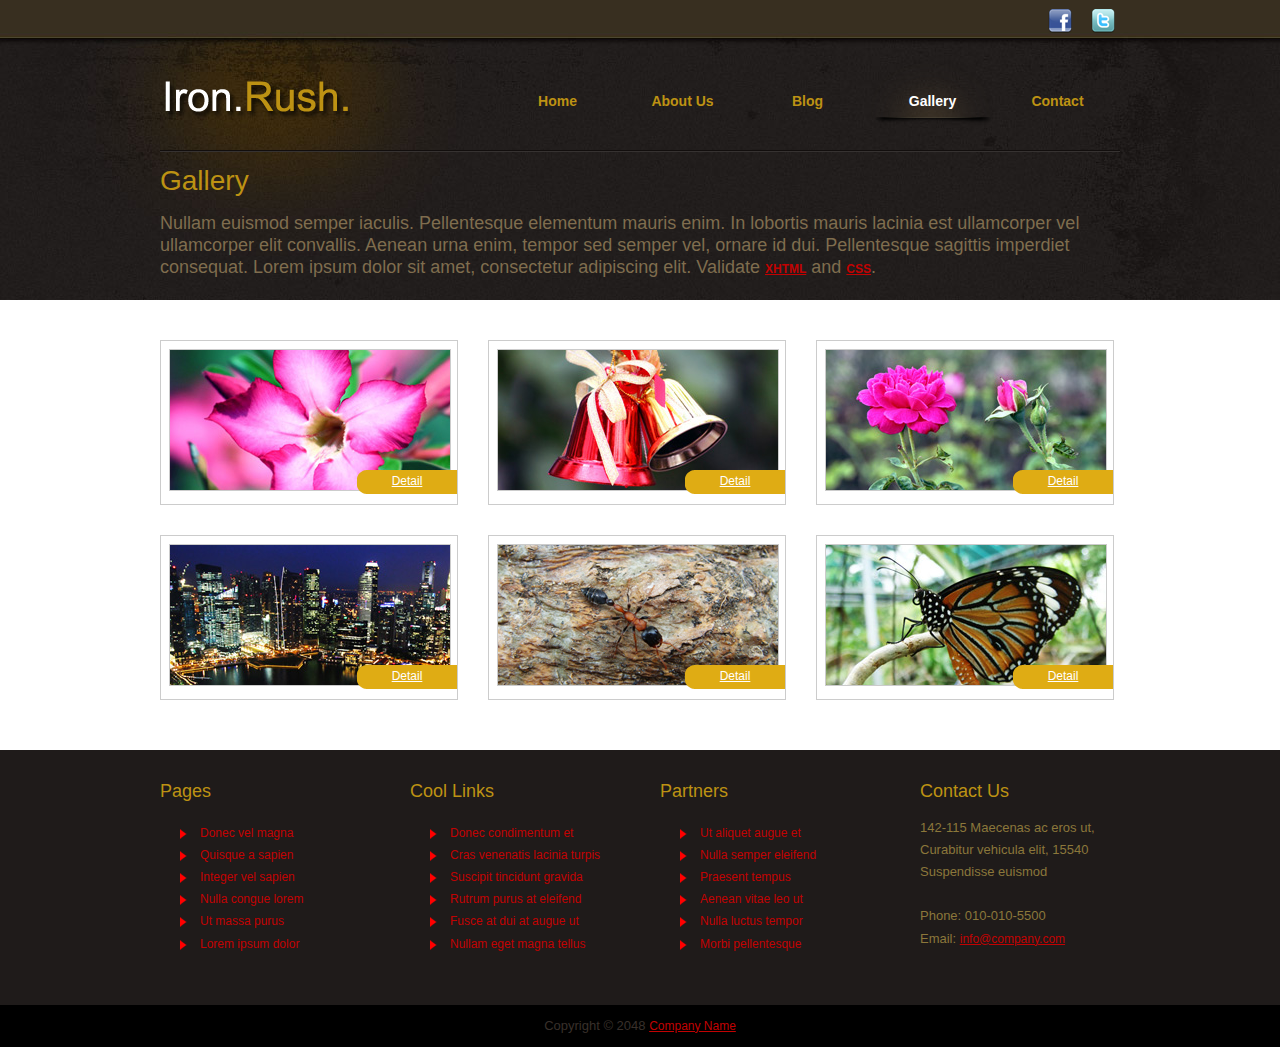
<file: slider/2034_iron_rush/gallery.html>
<!DOCTYPE html PUBLIC "-//W3C//DTD XHTML 1.0 Transitional//EN" "http://www.w3.org/TR/xhtml1/DTD/xhtml1-transitional.dtd">
<html xmlns="http://www.w3.org/1999/xhtml">
<head>
<meta http-equiv="Content-Type" content="text/html; charset=utf-8" />
<title>Iron Rush - Photo Gallery</title>
<meta name="keywords" content="" />
<meta name="description" content="" />
<!--
Template 2034 Iron Rush
http://www.tooplate.com/view/2034-iron-rush
-->
<link href="css/tooplate_style.css" rel="stylesheet" type="text/css" />
<link rel="stylesheet" type="text/css" href="css/jquery.lightbox-0.5.css" />    
    
<!-- Arquivos utilizados pelo jQuery lightBox plugin -->
<script type="text/javascript" src="js/jquery.js"></script>
<script type="text/javascript" src="js/jquery.lightbox-0.5.js"></script>
<link rel="stylesheet" type="text/css" href="css/jquery.lightbox-0.5.css" media="screen" />
<!-- / fim dos arquivos utilizados pelo jQuery lightBox plugin -->

<!-- Ativando o jQuery lightBox plugin -->
<script type="text/javascript">
$(function() {
    $('.lightbox').lightBox();
});
</script>

</head>
<body>
<div id="tooplate_body_wrapper">
<div id="tooplate_wrapper">
	<div id="tooplate_top_bar">
    	<a class="social_btn twitter">&nbsp;</a>
        <a class="social_btn facebook">&nbsp;</a>
    </div>	
    
    <div id="tooplate_header">
        <div id="site_title"><h1><a href="#">Iron Rush</a></h1></div>
        <div id="tooplate_menu">
            <ul>
                <li><a href="index.html">Home</a></li>
                <li><a href="about.html">About Us</a></li>
                <li><a href="blog.html">Blog</a></li>
                <li><a href="gallery.html" class="current">Gallery</a></li>
                <li><a href="contact.html">Contact</a></li>
            </ul>    	
        </div> <!-- end of tooplate_menu -->
    </div> <!-- end of forever header -->
    
    <div id="tooplate_middle_subpage">
    	<h2>Gallery</h2>
        <p>Nullam euismod semper iaculis. Pellentesque elementum mauris enim. In lobortis mauris lacinia est ullamcorper vel ullamcorper elit convallis. Aenean urna enim, tempor sed semper vel, ornare id dui. Pellentesque sagittis imperdiet consequat. Lorem ipsum dolor sit amet, consectetur adipiscing elit. Validate <a href="http://validator.w3.org/check?uri=referer" rel="nofollow"><strong>XHTML</strong></a> and <a href="http://jigsaw.w3.org/css-validator/check/referer" rel="nofollow"><strong>CSS</strong></a>.</p>	
	</div> <!-- end of middle -->
    
    <div id="tooplate_main">
    
    	<div id="gallery">
            <ul>
                <li>
                    <span><a href="#">Detail</a></span>
                    <a class="lightbox" href="images/gallery/image_01_l.jpg" title="Fusce luctus augue quis nunc lobortis dictum.">
                    <img src="images/gallery/image_01_s.jpg" alt="Image 1" />
                    </a>
                </li>
                <li>
                	<span><a href="#">Detail</a></span>
                    <a class="lightbox" href="images/gallery/image_02_l.jpg" title="Lorem ipsum dolor sit amet, consectetur adipiscing elit.">
                    <img src="images/gallery/image_02_s.jpg" alt="Image 2" />
                    </a>
                </li>
                <li class="lmb">
                	<span><a href="#">Detail</a></span>
                    <a class="lightbox" href="images/gallery/image_03_l.jpg" title="Nullam et lacus mauris, vitae imperdiet urna. Nulla ac lectus sapien.">
                    <img src="images/gallery/image_03_s.jpg" alt="Image 3" />
                    </a>
                </li>
                <li>
                	<span><a href="#">Detail</a></span>
                    <a class="lightbox" href="images/gallery/image_04_l.jpg" title="Cum sociis natoque penatibus et magnis dis parturient montes, nascetur ridiculus mus.">
                    <img src="images/gallery/image_04_s.jpg" alt="Image 4" />
                    </a>
                </li>
                <li>
                	<span><a href="#">Detail</a></span>
                    <a class="lightbox" href="images/gallery/image_05_l.jpg" title="Cum sociis natoque penatibus et magnis dis parturient montes, nascetur ridiculus mus.">
                    <img src="images/gallery/image_05_s.jpg" alt="Image 5" />
                    </a>
                </li>
                <li class="lmb">
                	<span><a href="#">Detail</a></span>
                    <a class="lightbox" href="images/gallery/image_06_l.jpg" title="Praesent at erat a magna ultricies bibendum.">
                    <img src="images/gallery/image_06_s.jpg" alt="Image 6" />
                    </a>
                </li>
            </ul>  
      </div>
        
        <div class="cleaner"></div>
    </div> <!-- end of main -->

	<div class="cleaner"></div>
</div> <!-- end of forever wrapper -->
</div> <!-- end of forever body wrapper -->

<div id="tooplate_footer_wrapper">
	<div id="tooplate_footer">
    	<div class="col_w200 float_l">
        	<h4>Pages</h4>
            <ul class="tooplate_list">
                <li><a href="#">Donec vel magna</a></li>
                <li><a href="#">Quisque a sapien</a></li>
                <li><a href="#">Integer vel sapien</a></li>
                <li><a href="#">Nulla congue lorem</a></li>
                <li><a href="#">Ut massa purus</a></li>
                <li><a href="#">Lorem ipsum dolor</a></li>
            </ul>
        </div>
        <div class="col_w200 float_l">
        	<h4>Cool Links</h4>
            <ul class="tooplate_list"> 
				<li><a href="#">Donec condimentum et</a></li>
                <li><a href="#"> Cras venenatis lacinia turpis </a></li>
                <li><a href="#">Suscipit tincidunt gravida</a></li>
                <li><a href="#">Rutrum purus at eleifend</a></li>
                <li><a href="#">Fusce at dui at augue ut</a></li>
                <li><a href="#">Nullam eget magna tellus</a></li>
            </ul>
        </div>
		<div class="col_w200 float_l">
        	<h4>Partners</h4>
            <ul class="tooplate_list">
	            <li><a href="#">Ut aliquet augue et</a></li>
                <li><a href="#">Nulla semper eleifend </a></li>
                <li><a href="#">Praesent tempus</a></li>
                <li><a href="#">Aenean vitae leo ut</a></li>
                <li><a href="#">Nulla luctus tempor</a></li>                
                <li><a href="#">Morbi pellentesque</a></li>
            </ul>
        </div>
        <div class="col_w200 float_r col_last">
        	<h4>Contact Us</h4>
            142-115 Maecenas ac eros ut, <br />
            Curabitur vehicula elit, 15540 <br />
            Suspendisse euismod<br /><br/>
            Phone: 010-010-5500 <br />
            Email: <a href="mailto:info@company.com">info@company.com</a>
        </div>
        
        <div class="cleaner"></div>
    </div>
</div>

<div id="tooplate_copyright_wrapper">
	<div id="tooplate_copyright">
    	
		Copyright © 2048 <a href="#">Company Name</a>
		
    </div>
</div>
</body>
</html>
</file>
<file: New.css>
<link href="https://fonts.googleapis.com/css?family=Slabo+27px" rel="stylesheet">
* {
	margin: 0;
	padding: 0;
	outline: 0;
	color: #000;
}

body{font-family: 'Slabo 27px', serif;font-size:18px; line-height:18px; color:#444; line-height:25px;background:url(images/bg.jpg)repeat fixed 0 0 #fff; position:relative;}
.templete{width:960px; margin:0 auto;}
.contemplete{width:958px; margin:0 auto;}
.clear{overflow:hidden;}
input[type="text"], input[type="email"]{
	margin-bottom: 5px;
	padding: 6px;
	width: 300px;
	border: 2px solid #A83D3D;
	border-radius: 7px;
}
input[type="submit"] {
	background: #A83D3D;
	color: #fff;
	padding: 10px 24px;
	font-size: 21px;
	border: 3px solid #B9B9B9;
	font-weight: bold;
	cursor: pointer;
}
input[type="submit"]:hover{background:#720707}
textarea{
	width:250px;
	padding:5px;
	height:110px;
	margin-bottom:10px;
	border:3px solid #B9B9B9;
}
.headersection {
	color: #f5f5f5;
	background: #A83D3D;
	height: 151px;
}
.logo{width:430px;float:left;}
.logo img {
	float: left;
	margin-bottom: 10px;
	margin-left: 20px;
	margin-top: 10px;
	width: 121px;
	margin-right: 10px;
}

.logo h2{
	margin-top:18px;
	font-size:37px;
	margin-bottom:10px;
}
.logo p{}
.social{width:250px; float:right;padding-top:25px;}
.social img {
	width: 37px;
	padding-top: 80px;
	padding-left: 20px;
}
.navsection {
	background: #912626;
	margin-bottom: 7px;
}
.navsection ul{margin:0;padding:0;list-style:none;}
.navsection ul li {
	display: block;
	float: left;
	margin-bottom: 0px;
	border-right: 1px solid #B84D4E;
	border-left: 1px solid #D76C6C;
}
.navsection ul li:first-child{border-left: 0px solid #D76C6C;}
.navsection ul li:last-child{border-right: 0px solid #B84D4E;}
.navsection ul li a {
	color: #fff;
	display: block;
	font-size: 20px;
	font-weight: bold;
	padding: 10px;
	text-decoration: none;
}
.navsection ul li a:hover ,#active{
	background: #720707;
	color: #EAEAEA;
}

.slidersection {
	margin-top: -7px;
}
.contentsection {
	background: #DADADA;
	margin-top: 0px;
	width: 956px;
	border: 1px solid #A83D3D;
}
.maincontent {
	width: 650px;
	background: #DFDFDF;
	float: left;
	padding: 10px;
	margin: 10px;
	margin-left: 0;
	font-size: 20px;
	line-height: 32px;
	margin-bottom: 16px;
}
.about{}

.about img {
	float: left;
	width: 235px;
	background: #fff;
	padding: 4px;
	margin-right: 25px;
	border:1px solid #A83D3D;
}
.about p {
	font-size: 15px;
	font-family: arial;
	margin-botton: 10px;
	text-align: justify;
}
.relatedpost{}
.relatedpost h2 {
	background: #A83D3D;
	color: #fff !important;
}
.relatedpost img {
	width: 289px;
	height: 121px;
	margin-bottom: 10px;
}
.relatedpost img:hover{opacity:0.4}
.samepost{}
.samepost h2, .about h2 {
	border-bottom: 2px solid #912626;
	font-size: 24px;
	margin-bottom: 10px;
	padding: 10px;
	color: #fff;
	background: #A83D3D;
}
.samepost img {
	float: left;
	width: 214px;
	background: white;
	padding: 5px;
	border-radius: 11px;
	border: 1px solid #9B999A;
	margin-right: 10px;
}
.samepost p {
	font-size: 16px;
	line-height: 35px;
	text-align: justify;
}
.readmore{float:right;margin-top:10px}
.readmore a {
	text-decoration: none;
	background: #fff;
	display: block;
	padding: 10px 10px;
	font-size: 17px;
	color: #A93E3E;
	border-radius: 8px;
	border: 0px solid #777777;
	margin-bottom: 20px;
}
.readmore a:hover {
	background: #912626;
	color: #FDD7D7;
}
.sidebar {
	width: 240px;
	background: #BBB9BA;
	float: right;
	padding: 9px;
	margin-top: 7px;
	margin-bottom: 15px;
	margin-right: 7px;
}
.samesidebar {
	margin-bottom: 10px;
}
.samesidebar h2 {
	background: #912626;
	padding:10px;
	margin-bottom: 2px solid #555555;
	padding: 4px;
	color: #fff;
} 
.samesidebar ul{padding:0;margin:0;list-style:none;}
.samesidebar ul li {
	font-size: 17px;
	border-bottom: 1px dashed #A83D3D;
	padding: 5px 5px 8px 0px;
}
.samesidebar ul li :last-child{0px dashed #A83D3D;}
.samesidebar ul li a {
	text-decoration: none;
	color: #A83D3D;
	font-size: 20px;
}
.sidesidebar ul li a:hover{} 
.samesidebar p{
	margin-bottom:10px;
}
.popular{}
.popular h3{
	font-weight: normal;
	font-size: 20px;
	border-bottom: 1px dashed #A83D3D;
	margin-bottom: 10px;
	padding-bottom: 8px;
}
.popular h3 a {
	text-decoration: none;
	color: #;
	font-size: 20px;
}
.popular img {
	width: 250px;
}
.popular p{}
.footersection {
	height: 90px;
	background: #A83D3D;
	text-align:center;
}
.footermenu{margin-top:15px;
    margin-botom:5px
}
.footermenu ul{padding:0;margin:0;list-style:none;text-align:center;}
.footermenu ul li{display:inline-block;}
.footermenu ul li a{}
.footersection p{}
.fixedicon{position:fixed;left:0;top:200px;width:60px;}
.fixedicon img{
	width:50px;
}
</file>
<file: slider/2034_iron_rush/css/tooplate_style.css>
/*
Template 2034 Iron Rush
http://www.tooplate.com/view/2034-iron-rush
*/

body {
	margin: 0px;
	padding: 0px;
	color: #201c1b;
	font-family: Tahoma, Geneva, sans-serif;
	font-size: 13px;
	line-height: 1.7em; 
	background-color: #fff;
	background-image: url(../images/tooplate_body.jpg);
	background-repeat: repeat-x;
	background-position: top;
}

a, a:link, a:visited { 
	color: #c20202; 
	font-weight: normal; 
	text-decoration: underline; 
	font-size: 12px; 
}

a:hover { 
	text-decoration: none; 
}

a.more { 
	display: inline-block; 
	float: right; 
	padding: 5px 24px 5px 0; 
	text-decoration: none; 
	font-weight: bold; 
	background: url(../images/tooplate_more.png) no-repeat center right; 
}

a.more:hover { 
	text-shadow: 1px 1px 1px #555; 
}

p { 
	margin: 0 0 10px 0; 
	padding: 0; 
}

img { 
	border: none; 
}

blockquote { 
	font-style: italic; 
	margin: 0 0 0 10px;
}

cite { 
	font-weight: bold; 
	color:#bd9213; 
}

cite span { 
	color: #e3dfae; 
}

em { 
	color: #bd9213; 
}

h1, h2, h3, h4, h5, h6 { color: #bd9213; font-weight: normal; }
h1 { font-size: 34px; margin: 0 0 20px; padding: 5px 0 }
h2 { font-size: 28px; margin: 0 0 15px; padding: 5px 0; }
h3 { font-size: 24px; margin: 0 0 15px; padding: 0; }
h4 { font-size: 18px; margin: 0 0 15px; padding: 0; }
h5 { font-size: 16px; margin: 0 0 10px; padding: 0;  }
h6 { font-size: 14px; margin: 0 0 5px; padding: 0; }

.cleaner { clear: both }
.h10 { height: 10px }
.h20 { height: 20px }
.h30 { height: 30px }
.h40 { height: 40px }
.h50 { height: 50px }
.h60 { height: 60px }

.float_l { float: left }
.float_r { float: right }

.image_wrapper { 
	display: inline-block; 
	border: 1px solid #ccc; 
	padding: 3px; 
	background: none; 
	margin-bottom: 5px; 
}

.image_fl { 
	float: left; 
	margin: 3px 15px 0 0; 
}

.image_fr { 
	float: right; 
	margin: 3px 0 0 15px; 
}

.tooplate_list { 
	margin: 20px 0 20px 20px; 
	padding: 0; list-style: none; 
}

.tooplate_list li { 
	color:#c20202; 
	margin: 0; 
	padding: 0 0 0 20px; 
	background: url(../images/tooplate_list.png) no-repeat scroll 0 7px;  
}

.tooplate_list li a { 
	color: #c20202; 
	font-weight: normal; 
	font-size: 12px; 
	text-decoration: none; 
}

.tooplate_list li a:hover { 
	color: #c20202; 
}

#tooplate_body_wrapper {
	width: 100%;
	background: url(../images/tooplate_header.jpg) top center no-repeat;
}

#tooplate_wrapper {
	width: 960px;
	padding: 0 10px;
	margin: 0 auto;
	background: url(../images/tooplate_header.jpg) top center no-repeat;
}

#tooplate_top_bar {
	width: 960px;
	height: 40px;
	padding: 5px 0;
}

a.social_btn { 
	display: block; 
	float: right; 
	padding: 5px 30px 5px 0; 
	color: #000; 
	margin-left: 5px; 
	margin-right: 5px;
	cursor: pointer; 
	font-size: 12px; 
	font-weight: 700; 
	text-shadow: 1px 1px 1px #493f2e; 
	text-decoration: none;
}

a.twitter { background: url(../images/tooplate_twitter.png) center right no-repeat }
a.facebook { background: url(../images/facebook.png) center right no-repeat }
a.social_btn:hover { color: #bd9213 }

#tooplate_header {
	width: 960px;
	height: 80px;
	padding: 10px 0;
}

#site_title { 
	float: left; 
}

#site_title h1 { 
	margin: 0; 
	padding: 20px 0 0; 
}

#site_title h1 a { 
	display: block; 
	width: 190px; 
	height: 40px; 
	color: #fff; 
	text-indent: -10000px; 
	background: url(../images/tooplate_logo.png) no-repeat top left; 
}

/* menu */

#tooplate_menu {
	float: right;
	width: 625px;
	height: 65px;
	margin: 0 auto;
}

#tooplate_menu ul {
	margin: 0;
	padding: 0;
	list-style: none;
}

#tooplate_menu ul li {
	padding: 0;
	margin: 0;
	display: inline;
}

#tooplate_menu ul li a {
	float: left;
	display: block;
	width: 125px;
	height: 35px;
	padding: 30px 0 0 0;
	font-size: 14px;
	color: #bd9213;	
	text-align: center;
	text-decoration: none;
	font-weight: 700;
	outline: none;
	border: none;
}

#tooplate_menu ul li a:hover, #tooplate_menu ul .current {
	color: #fff;
	background: url(../images/tooplate_menu_hover.png) bottom center no-repeat;
}

/* end of menu */

/* end of menu */

#tooplate_middle { 
	clear: both;
	width: 900px;
	height: 240px;
	padding: 37px 30px 51px 30px; 
	overflow: hidden;
	background: url(../images/tooplate_middle.png) no-repeat;
}

#tooplate_middle_subpage { 
	clear: both;
	width: 960px;
	height: 120px;
	padding: 15px 0;
	margin-bottom: 20px;
	background: url(../images/tooplate_divider.jpg) top repeat-x;
}

#tooplate_middle_subpage h2 {
	color: #bd9213;
}

#tooplate_middle_subpage p {
	font-size: 18px;
	color: #7f6d4e;
}

#tooplate_main {
	clear: both;
	width: 960px;
	padding: 20px 0;
}

.col_w960 { width: 960px; margin-bottom: 40px }
.col_w600 { width: 600px }
.col_w450 { width: 450px }
.col_w300 { width: 300px }
.col_w200 { width: 200px; margin-right: 50px; }
.col_allw300 { width: 300px; float: left; margin-right: 30px }
.col_last { margin: 0 }

.fp_lp_box {
	display: block;
	clear: both;
	position: relative;
	width: 290px;
	height: 140px;
	padding: 4px;
	border: 1px solid #ccc;
	margin-bottom: 10px;
}

.fp_lp_box  span {
	position: absolute;
	right: 0;
	bottom: 10px;
	width: 100px;
	height: 24px;
	text-align: center;
	background: url(../images/tooplate_lp_btn.png);
}

.fp_lp_box  span a {
	color: #fff;
}

.post_box { 
	clear: both; 
	margin-bottom: 30px; 
}

.post_box h2 { 
	font-size: 20px; 
	margin-bottom: 10px; 
}

.post_box p.post_meta { 
	margin-bottom: 0; 
}

.post_box p span.cat a { 
	color: #cb5c02; 
	font-weight: 400; 
}

.post_box img { 
	float: right; 
	width: 160px; 
	height: 160px; 
	padding: 4px; 
	border: 1px solid #ccc; 
	margin-left: 30px; 
}

.post_box a.more { 
	float: right; 
}

#map img { 
	width: 300px; 
	height: 190px; 
	border: 1px solid #999; 
	padding: 5px; 
}

#contact_form {
	width: 400px; 
	padding: 0px;
}

#contact_form form {
	margin: 0px;
	padding: 0px;
}

#contact_form form .input_field {
	width: 300px;
	padding: 5px;
	background: #fff;
	border: 1px solid #ccc;
	color: #333; 
	font-family: Tahoma, Geneva, sans-serif;
	font-size: 12px;
	margin-top: 5px;
}

#contact_form form label {
	display: block;
	width: 100px;
	margin-right: 10px;
	font-size: 14px;	
	color: #333;
}

#contact_form form textarea {
	width: 388px;
	height: 200px;
	background: #fff;
	border: 1px solid #ccc;
	padding: 5px; 
	color: #333; 
	font-family: Tahoma, Geneva, sans-serif;
	font-size: 12px;
	margin-top: 5px;
}

#contact_form form .submit_btn {
	margin: 10px 0px;
	padding: 5px 14px;
	background: #fff;
	color: #333;
	border: 1px solid #ccc;
	font-size: 13px;
}

#gallery { 
	margin: 0; 
	padding: 0; 
}

#gallery ul { 
	margin: 0; 
	padding: 0; 
	list-style: none; 
}

#gallery ul li { 
	position: relative; 
	display: block; 
	float: left; 
	width: 280px; 
	margin: 0 30px 30px 0; 
	padding: 8px; 
	border: 1px solid #ccc; 
}

#gallery ul .lmb { 
	margin: 0 0 30px 0; 
}

#gallery ul li a img { 
	border: 1px solid #ccc; 
	margin-bottom: 5px; 
}

#gallery ul li  span {
	position: absolute;
	right: 0;
	bottom: 10px;
	width: 100px;
	height: 24px;
	text-align: center;
	background: url(../images/tooplate_lp_btn.png);
}

#gallery ul li span a {
	color: #fff;
}

#tooplate_footer_wrapper {
	width: 100%;
	background: #1f1b1a;
}

#tooplate_footer {
	width: 960px;
	padding: 30px 10px;
	color: #8b773a;
	margin: 0 auto;
}

#tooplate_copyright_wrapper {
	width: 100%;
	background: #000000;
}

#tooplate_copyright {
	width: 960px;
	padding: 10px;
	color: #39302b;
	margin: 0 auto;
	text-align: center;
}
</file>
